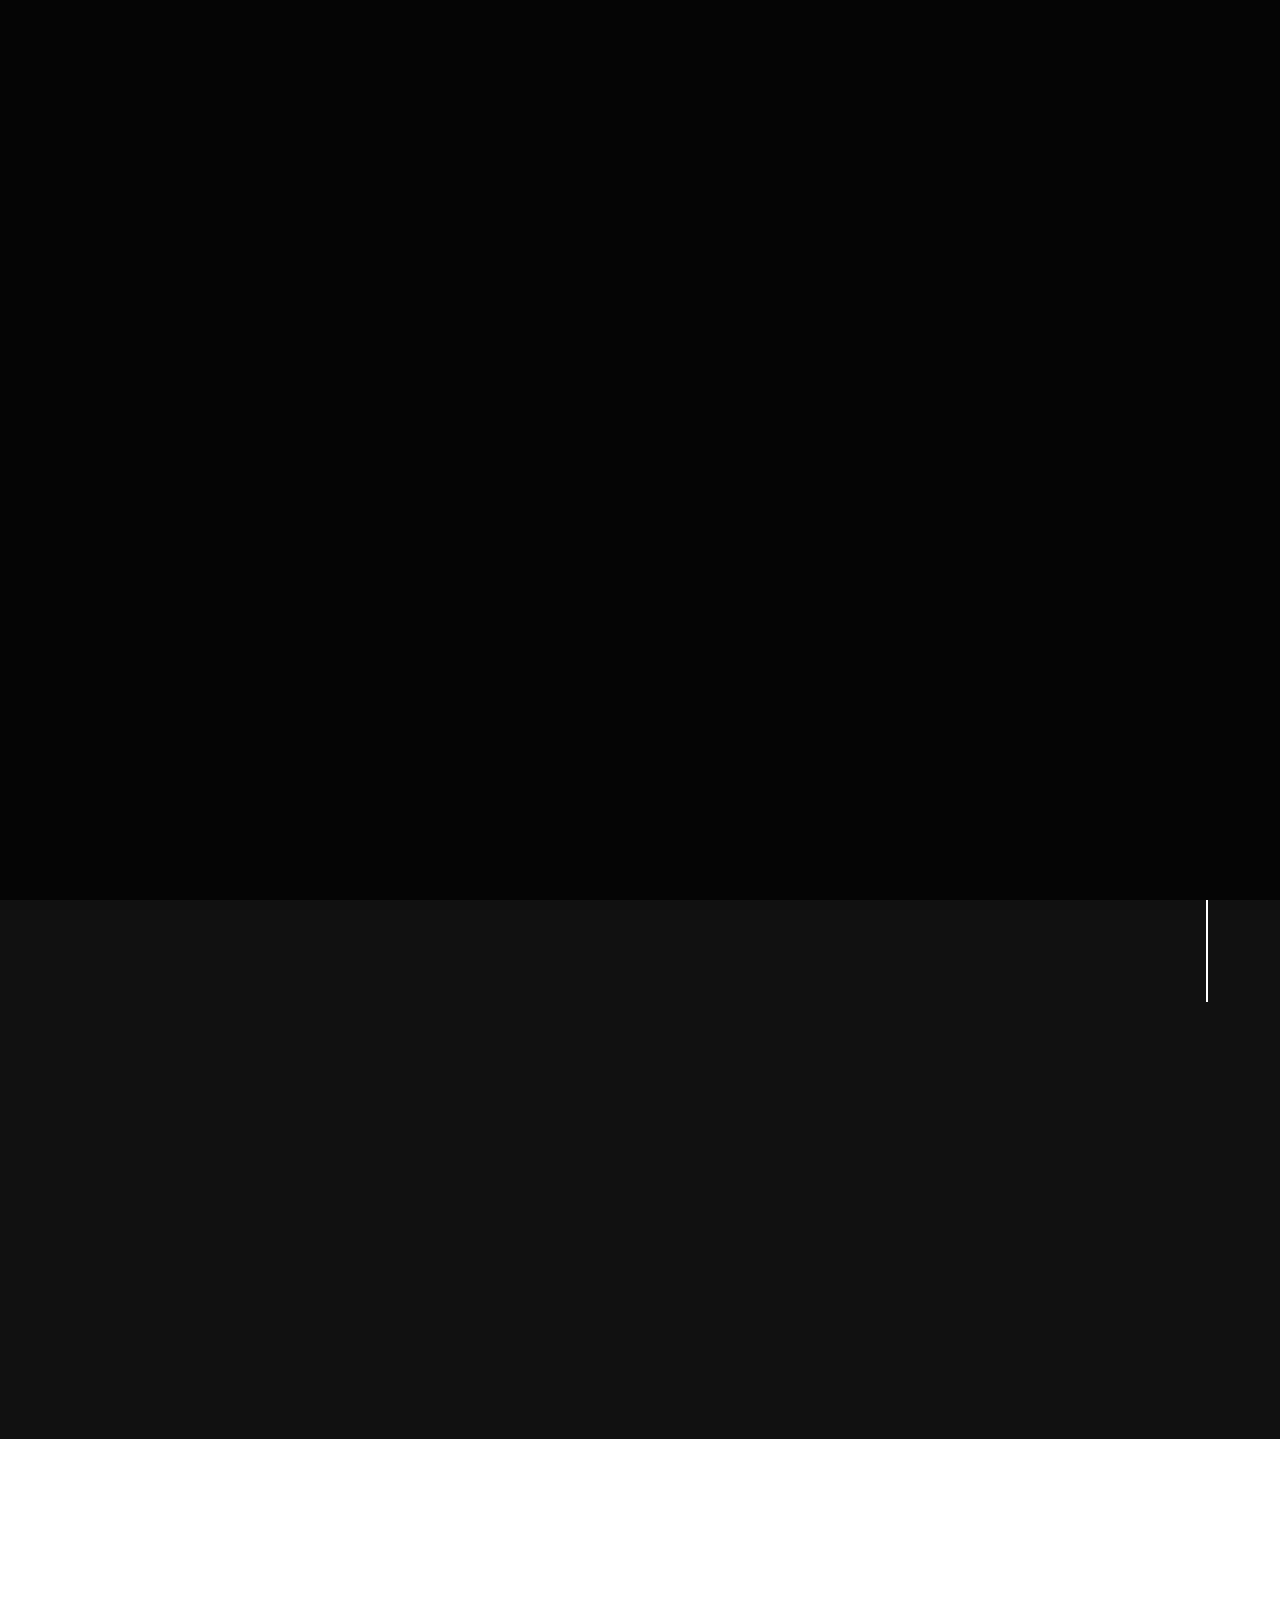
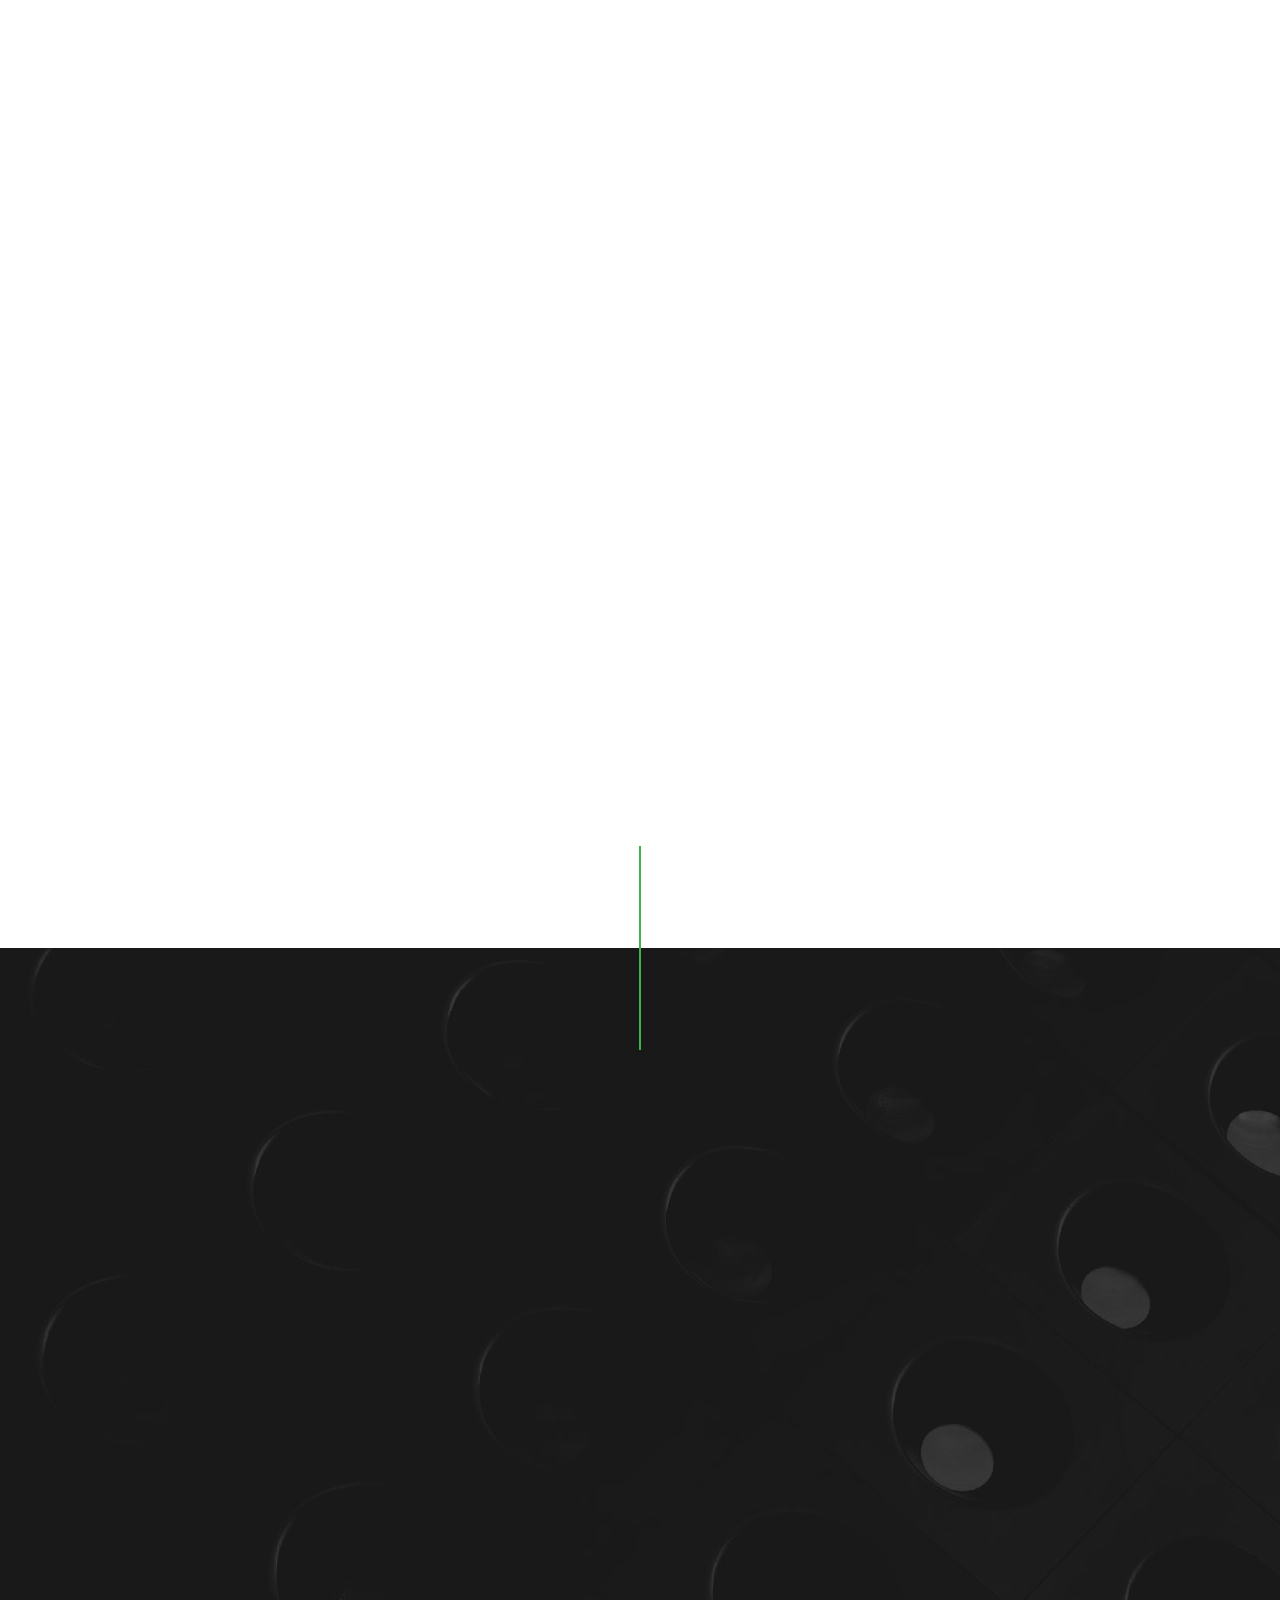
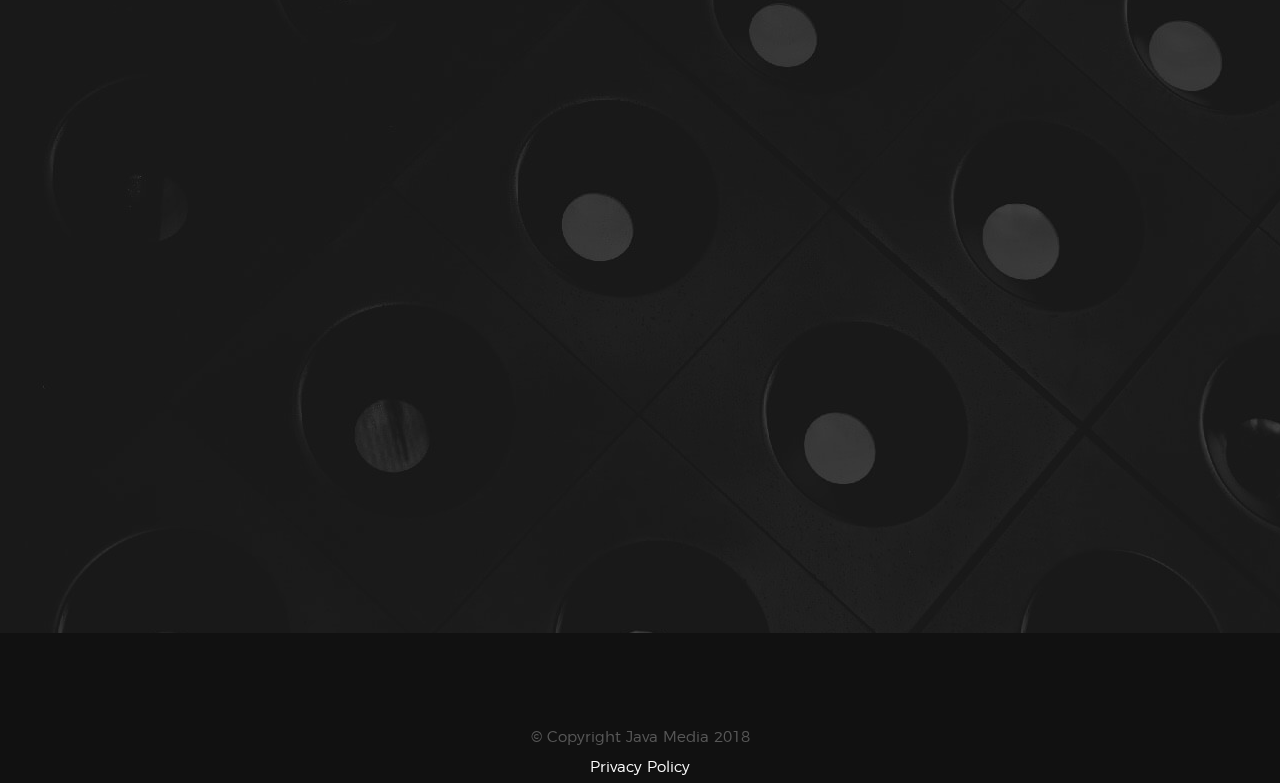
<file: index.html>
<!DOCTYPE html>
<!--[if lt IE 9 ]><html class="no-js oldie" lang="en"> <![endif]-->
<!--[if IE 9 ]><html class="no-js oldie ie9" lang="en"> <![endif]-->
<!--[if (gte IE 9)|!(IE)]><!-->
<html class="no-js" lang="en">
<!--<![endif]-->

<head>

    <!--- basic page needs
    ================================================== -->
    <meta charset="utf-8">
    <title>Java Media</title>
    <meta name="description" content="">
    <meta name="author" content="">

    <!-- mobile specific metas
    ================================================== -->
    <meta name="viewport" content="width=device-width, initial-scale=1">

    <!-- CSS
    ================================================== -->
    <link rel="stylesheet" href="css/base.css">
    <link rel="stylesheet" href="css/vendor.css">
    <link rel="stylesheet" href="css/main.css">

    <link href="https://fonts.googleapis.com/css?family=Roboto+Condensed" rel="stylesheet">
    <!-- script
    ================================================== -->
    <script src="js/modernizr.js"></script>
    <script src="js/pace.min.js"></script>

    <!-- favicons
    ================================================== -->
    <link rel="shortcut icon" href="favicon.ico" type="image/x-icon">
    <link rel="icon" href="favicon.ico" type="image/x-icon">

</head>

<body id="top">

    <!-- header
    ================================================== -->
    <header class="s-header">

        <div class="header-logo">
            <a class="site-logo" href="index.html">
                <img src="images/logo.png">
            </a>
        </div>

        <nav class="header-nav">

            <a href="#0" class="header-nav__close" title="close"><span>Close</span></a>

            <div class="header-nav__content">
                <h3>Navigation</h3>

                <ul class="header-nav__list">
                    <li class="current"><a class="smoothscroll"  href="#home" title="home">Home</a></li>
                    <li><a class="smoothscroll"  href="#about" title="about">About</a></li>
                    <li><a class="smoothscroll"  href="#services" title="services">Services</a></li>
                    <li><a class="smoothscroll"  href="#contact" title="contact">Contact</a></li>
                </ul>

                <ul class="header-nav__social">
                    <li>
                        <a href="https://www.facebook.com/JavaMediaWorks"><i class="fa fa-facebook"></i></a>
                    </li>
                    <li>
                        <a href="https://www.instagram.com/javamediaworks/"><i class="fa fa-instagram"></i></a>
                    </li>
                    <li>
                        <a href="https://www.linkedin.com/company/javamediaworks/"><i class="fa fa-linkedin"></i></a>
                    </li>

                </ul>

            </div> <!-- end header-nav__content -->

        </nav>  <!-- end header-nav -->

        <a class="header-menu-toggle" href="#0">
            <span class="header-menu-text">Menu</span>
            <span class="header-menu-icon"></span>
        </a>

    </header> <!-- end s-header -->


    <!-- home
    ================================================== -->
    <section id="home" class="s-home target-section" data-parallax="scroll" data-image-src="images/hero-bg.jpg" data-natural-width=3000 data-natural-height=2000 data-position-y=center>

        <div class="overlay"></div>
        <div class="shadow-overlay"></div>

        <div class="home-content">

            <div class="row home-content__main">

                <h3>Welcome to Java Media</h3>

                <h1>
                    We <i>design</i>,<i> build </i> & <i>grow</i> your online presence.
                </h1>

                <div class="home-content__buttons">
                    <a href="#contact" class="smoothscroll btn btn--stroke">
                        Start a Project
                    </a>
                    <a href="#about" class="smoothscroll btn btn--stroke">
                        More About Us
                    </a>
                </div>

            </div>

            <div class="home-content__scroll">
                <a href="#about" class="scroll-link smoothscroll">
                    <span>Scroll Down</span>
                </a>
            </div>

            <div class="home-content__line"></div>

        </div> <!-- end home-content -->


        <ul class="home-social">
            <li>
                <a href="https://www.facebook.com/JavaMediaWorks"><i class="fa fa-facebook" aria-hidden="true"></i><span>Facebook</span></a>
            </li>
            <li>
                <a href="https://www.instagram.com/javamediaworks/"><i class="fa fa-instagram" aria-hidden="true"></i><span>Instagram</span></a>
            </li>
            <li>
                <a href="https://www.linkedin.com/company/javamediaworks/"><i class="fa fa-linkedin" aria-hidden="true"></i><span>Linkedin</span></a>
            </li>

        </ul>
        <!-- end home-social -->

    </section> <!-- end s-home -->


    <!-- about
    ================================================== -->
    <section id='about' class="s-about">

        <div class="row section-header has-bottom-sep" data-aos="fade-up">
            <div class="col-full">
                <h1 class="display-1 display-1--light">We Are Java Media</h1>
            </div>
        </div> <!-- end section-header -->

        <div class="row about-desc" data-aos="fade-up">
            <div class="col-full">
                <p>
             Java Media is a Birmingham-Based Digital Marketing Agency. We help local businesses build an online presence, through social media, websites and mobile applications.</p>
            </div>
        </div> <!-- end about-desc -->
        <!--

        <div class="row about-stats stats block-1-4 block-m-1-2 block-mob-full" data-aos="fade-up">

            <div class="col-block stats__col ">
                <div class="stats__count">127</div>
                <h5>Awards Received</h5>
            </div>
            <div class="col-block stats__col">
                <div class="stats__count">1505</div>
                <h5>Cups of Coffee</h5>
            </div>
            <div class="col-block stats__col">
                <div class="stats__count">109</div>
                <h5>Projects Completed</h5>
            </div>
            <div class="col-block stats__col">
                <div class="stats__count">102</div>
                <h5>Happy Clients</h5>
            </div>


        </div>  end about-stats -->

        <div class="about__line"></div>

    </section> <!-- end s-about -->


    <!-- services
    ================================================== -->
    <section id='services' class="s-services">

        <div class="row section-header has-bottom-sep" data-aos="fade-up">
            <div class="col-full">
                <h3 class="subhead">What We Do</h3>
                <h1 class="display-2">We are a full service digital agency that provides strategy, marketing, and production services.</h1>
            </div>
        </div> <!-- end section-header -->

        <div class="row services-list block-1-2 block-tab-full">

            <div class="col-block service-item" data-aos="fade-up">
                <div class="service-icon">
                    <i class="icon-megaphone"></i>
                </div>
                <div class="service-text">
                    <h3 class="h2">Social media Management</h3>
                    <p>Businesses that lack presence on social media are falling behind. Social Media sites such as Facebook and Instagram are extremely effective ways to grow your online presence. We will build your social media presence, attract a new audience of potential customers and publish content.
                    </p>
                </div>
            </div>

            <div class="col-block service-item" data-aos="fade-up">
                <div class="service-icon">
                    <i class="icon-earth"></i>
                </div>
                <div class="service-text">
                    <h3 class="h2">Digital campaigns</h3>
                    <p>Our Digital Advertising Campaigns make sure your business is on the first page of Google rankings through organic methods such as SEO as well as Pay-Per-Click ads.When potential customers make an online search, we make sure they see your business.
                    </p>
                </div>
            </div>

            <div class="col-block service-item" data-aos="fade-up">
                <div class="service-icon">
                    <i class="icon-mobile"></i>
                </div>
                <div class="service-text">
                    <h3 class="h2">App Development</h3>
                    <p>Everyone of your potential customers have a smartphone in their pocket. Having your own application is a great way to build customer loyality and have a direct marketing channel. We can build both Android and iOS apps for your business.
                    </p>
                </div>
            </div>

            <div class="col-block service-item" data-aos="fade-up">
                <div class="service-icon"><i class="icon-desktop"></i></div>
                <div class="service-text">
                    <h3 class="h2">Web Development</h3>
                    <p>From an idea to a functional website, we'll be with you from the design to the end product. Our team have experience in Wordpress, Squarespace and  producing fully custom, responsive websites from scratch. We have experience in languages such as HTML, CSS, JavaScript & more.
                    </p>
                </div>
            </div>

        </div> <!-- end services-list -->

    </section> <!-- end s-services -->

    <!-- contact
    ================================================== -->
    <section id="contact" class="s-contact">

        <div class="overlay"></div>
        <div class="contact__line"></div>

        <div class="row section-header" data-aos="fade-up">
            <div class="col-full">
                <h3 class="subhead">Contact Us</h3>
                <h1 class="display-2 display-2--light">Reach out for a new project or just say hello</h1>
            </div>
        </div>

        <div class="row contact-content" data-aos="fade-up">

            <div class="contact-primary">

                <h3 class="h6">Send Us A Message</h3>

                <form name="gform" id="gform" enctype="text/plain" action="https://docs.google.com/forms/d/e/1FAIpQLSc6ZsvGN9YqHfxhZnNyoeT9nARQA8y1bQu1vi8oeqgKXsIwyw/formResponse?" target="hidden_iframe" onsubmit="submitted=true;">
                    <fieldset>

                    <div class="form-field">
<!--                         <label for="name">Your Name</label>
 -->                        <input name="entry.1861848500" type="text" id="entry.1861848500" placeholder="Your Name" value="" minlength="2" required="" aria-required="true" class="full-width">
                    </div>
                    <div class="form-field">
<!--                         <label for="email">Your Email</label>
 -->                        <input name="entry.980776228" type="email" id="entry.980776228" placeholder="Your Email" value="" required="" aria-required="true" class="full-width">
                    </div>
                    <div class="form-field">
<!--                         <label for="email">Subject</label>
 -->                        <input name="entry.509816712" type="text" id="entry.509816712" placeholder="Subject" value="" class="full-width">
                    </div>
                    <div class="form-field">
<!--                         <label for="message">Your Message</label>
 -->                        <textarea name="entry.855973446" id="entry.855973446" placeholder="Your Message" rows="10" cols="50" required="" aria-required="true" class="full-width"></textarea>
                    </div>
                    <div class="form-field">
                        <button class="full-width btn--primary">Submit</button>
                        <div class="submit-loader">
                            <div class="text-loader">Sending...</div>
                            <div class="s-loader">
                                <div class="bounce1"></div>
                                <div class="bounce2"></div>
                                <div class="bounce3"></div>
                            </div>
                        </div>
                    </div>

                    </fieldset>
                </form>

                
                <!-- contact-warning -->
                <div class="message-warning">
                    Something went wrong. Please try again.
                </div>

                <!-- contact-success -->
                <div class="message-success">
                    Your message was sent, thank you!<br>
                </div>

            </div> <!-- end contact-primary -->

            <div class="contact-secondary">
                <div class="contact-info">

                    <h3 class="h6 hide-on-fullwidth">Contact Info</h3>

                    <div class="cinfo">
                        <h5>Where to Find Us</h5>
                        <p>
                            Kemp House<br>
                            160 City Road, London<br>
                            United Kingdom, EC1V 2NX
                        </p>
                    </div>

                    <div class="cinfo">
                        <h5>Email Us At</h5>
                        <p>
                        jashraf98@hotmail.co.uk<br>
                        adnaanhirsi@gmail.com<br>
                        </p>
                    </div>

                    <div class="cinfo">
                        <h5>Call Us At</h5>
                        <p>
                           <!-- Phone: (+63) 555 1212<br> -->
                            Mobile: +44 7342 177778<br>
                            <!-- Fax: (+63) 555 0101 -->
                        </p>
                    </div>

                    <ul class="contact-social">
                        <li>
                            <a href="https://www.facebook.com/JavaMediaWorks"><i class="fa fa-facebook" aria-hidden="true"></i></a>
                        </li>

                        <li>
                            <a href="https://www.instagram.com/javamediaworks/"><i class="fa fa-instagram" aria-hidden="true"></i></a>
                        </li>
                        <li>
                            <a href="https://www.linkedin.com/company/javamediaworks/"><i class="fa fa-linkedin" aria-hidden="true"></i></a>
                        </li>
                    </ul> <!-- end contact-social -->

                </div> <!-- end contact-info -->
            </div> <!-- end contact-secondary -->

        </div> <!-- end contact-content -->

    </section> <!-- end s-contact -->


    <!-- footer
    ================================================== -->
    <footer>



            <div class="col-twelve">
                <div class="copyright">
                    <span>© Copyright Java Media 2018</span>
                </div>
                         <span>  <a href="statements.html">Privacy Policy</a></span>
                <div class="go-top">
                    <a class="smoothscroll" title="Back to Top" href="#top"><i class="icon-arrow-up" aria-hidden="true"></i></a>
                </div>
            </div>

        </div> <!-- end footer-bottom -->

    </footer> <!-- end footer -->


    <!-- photoswipe background
    ================================================== -->
    <div aria-hidden="true" class="pswp" role="dialog" tabindex="-1">

        <div class="pswp__bg"></div>
        <div class="pswp__scroll-wrap">

            <div class="pswp__container">
                <div class="pswp__item"></div>
                <div class="pswp__item"></div>
                <div class="pswp__item"></div>
            </div>

            <div class="pswp__ui pswp__ui--hidden">
                <div class="pswp__top-bar">
                    <div class="pswp__counter"></div><button class="pswp__button pswp__button--close" title="Close (Esc)"></button> <button class="pswp__button pswp__button--share" title=
                    "Share"></button> <button class="pswp__button pswp__button--fs" title="Toggle fullscreen"></button> <button class="pswp__button pswp__button--zoom" title=
                    "Zoom in/out"></button>
                    <div class="pswp__preloader">
                        <div class="pswp__preloader__icn">
                            <div class="pswp__preloader__cut">
                                <div class="pswp__preloader__donut"></div>
                            </div>
                        </div>
                    </div>
                </div>
                <div class="pswp__share-modal pswp__share-modal--hidden pswp__single-tap">
                    <div class="pswp__share-tooltip"></div>
                </div><button class="pswp__button pswp__button--arrow--left" title="Previous (arrow left)"></button> <button class="pswp__button pswp__button--arrow--right" title=
                "Next (arrow right)"></button>
                <div class="pswp__caption">
                    <div class="pswp__caption__center"></div>
                </div>
            </div>

        </div>

    </div> <!-- end photoSwipe background -->


    <!-- preloader
    ================================================== -->
    <div id="preloader">
        <div id="loader">
            <div class="line-scale-pulse-out">
                <div></div>
                <div></div>
                <div></div>
                <div></div>
                <div></div>
            </div>
        </div>
    </div>


    <!-- Java Script
    ================================================== -->
    <script src="js/jquery-3.2.1.min.js"></script>
    <script src="js/plugins.js"></script>
    <script src="js/main.js"></script>

</body>

</html>
</file>
<file: css/base.css>
/* =================================================================== 
 *
 *  Glint v1.0 Base Stylesheet
 *  11-20-2017
 *  ------------------------------------------------------------------
 *
 *  TOC:
 *  # imports 
 *  # normalize
 *  # basic/base setup styles
 *      ## Media
 *      ## Typography resets 
 *      ## links
 *      ## inputs
 *  # grid
 *      ## medium size devices
 *      ## tablets
 *      ## mobile devices
 *      ## small mobile devices
 *  # block grids
 *      ## medium size devices
 *      ## tablets
 *      ## mobile devices
 *      ## small mobile devices
 *  # MISC
 *
 * =================================================================== */


/* ===================================================================
 * # imports 
 *
 * ------------------------------------------------------------------- */
@import url("font-awesome/css/font-awesome.min.css");
@import url("micons/micons.css");
@import url("fonts.css");


/* ===================================================================
 * # normalize
 * normalize.css v5.0.0 | MIT License | 
 * github.com/necolas/normalize.css
 *
 * ------------------------------------------------------------------- */
html {
    font-family: sans-serif;
    line-height: 1.15;
    -ms-text-size-adjust: 100%;
    -webkit-text-size-adjust: 100%;
}

body {
    margin: 0;
}

article,
aside,
footer,
header,
nav,
section {
    display: block;
}

h1 {
    font-size: 2em;
    margin: 0.67em 0;
}

figcaption,
figure,
main {
    display: block;
}

figure {
    margin: 1em 40px;
}

hr {
    box-sizing: content-box;
    height: 0;
    overflow: visible;
}

pre {
    font-family: monospace, monospace;
    font-size: 1em;
}

a {
    background-color: transparent;
    -webkit-text-decoration-skip: objects;
}

a:active,
a:hover {
    outline-width: 0;
}

abbr[title] {
    border-bottom: none;
    text-decoration: underline;
    text-decoration: underline dotted;
}

b,
strong {
    font-weight: inherit;
}

b,
strong {
    font-weight: bolder;
}

code,
kbd,
samp {
    font-family: monospace, monospace;
    font-size: 1em;
}

dfn {
    font-style: italic;
}

mark {
    background-color: #ff0;
    color: #000;
}

small {
    font-size: 80%;
}

sub,
sup {
    font-size: 75%;
    line-height: 0;
    position: relative;
    vertical-align: baseline;
}

sub {
    bottom: -0.25em;
}

sup {
    top: -0.5em;
}

audio,
video {
    display: inline-block;
}

audio:not([controls]) {
    display: none;
    height: 0;
}

img {
    border-style: none;
}

svg:not(:root) {
    overflow: hidden;
}

button,
input,
optgroup,
select,
textarea {
    font-family: sans-serif;
    font-size: 100%;
    line-height: 1.15;
    margin: 0;
}

button,
input {
    overflow: visible;
}

button,
select {
    text-transform: none;
}

button,
html [type="button"],
[type="reset"],
[type="submit"] {
    -webkit-appearance: button;
}

button::-moz-focus-inner,
[type="button"]::-moz-focus-inner,
[type="reset"]::-moz-focus-inner,
[type="submit"]::-moz-focus-inner {
    border-style: none;
    padding: 0;
}

button:-moz-focusring,
[type="button"]:-moz-focusring,
[type="reset"]:-moz-focusring,
[type="submit"]:-moz-focusring {
    outline: 1px dotted ButtonText;
}

fieldset {
    border: 1px solid #c0c0c0;
    margin: 0 2px;
    padding: 0.35em 0.625em 0.75em;
}

legend {
    box-sizing: border-box;
    color: inherit;
    display: table;
    max-width: 100%;
    padding: 0;
    white-space: normal;
}

progress {
    display: inline-block;
    vertical-align: baseline;
}

textarea {
    overflow: auto;
}

[type="checkbox"],
[type="radio"] {
    box-sizing: border-box;
    padding: 0;
}

[type="number"]::-webkit-inner-spin-button,
[type="number"]::-webkit-outer-spin-button {
    height: auto;
}

[type="search"] {
    -webkit-appearance: textfield;
    outline-offset: -2px;
}

[type="search"]::-webkit-search-cancel-button,
[type="search"]::-webkit-search-decoration {
    -webkit-appearance: none;
}

::-webkit-file-upload-button {
    -webkit-appearance: button;
    font: inherit;
}

details,
menu {
    display: block;
}

summary {
    display: list-item;
}

canvas {
    display: inline-block;
}

template {
    display: none;
}

[hidden] {
    display: none;
}


/* ===================================================================
 * # basic/base setup styles
 *
 * ------------------------------------------------------------------- */
html {
    font-size: 62.5%;
    box-sizing: border-box;
}

*,
*::before,
*::after {
    box-sizing: inherit;
}

body {
    font-weight: normal;
    line-height: 1;
    word-wrap: break-word;
    text-rendering: optimizeLegibility;
    -webkit-overflow-scrolling: touch;
    -webkit-text-size-adjust: none;
}

body,
input,
button {
    -moz-osx-font-smoothing: grayscale;
    -webkit-font-smoothing: antialiased;
}


/* ------------------------------------------------------------------- 
 * ## Media
 * ------------------------------------------------------------------- */
img,
video {
    max-width: 100%;
    height: auto;
}


/* ------------------------------------------------------------------- 
 * ## Typography resets 
 * ------------------------------------------------------------------- */
div,
dl,
dt,
dd,
ul,
ol,
li,
h1,
h2,
h3,
h4,
h5,
h6,
pre,
form,
p,
blockquote,
th,
td {
    margin: 0;
    padding: 0;
}

h1,
h2,
h3,
h4,
h5,
h6 {
    -webkit-font-smoothing: auto;
    -webkit-font-smoothing: antialiased;
    -webkit-font-variant-ligatures: common-ligatures;
    -moz-font-variant-ligatures: common-ligatures;
    font-variant-ligatures: common-ligatures;
    text-rendering: optimizeLegibility;
}

em,
i {
    font-style: italic;
    line-height: inherit;
}

strong,
b {
    font-weight: bold;
    line-height: inherit;
}

small {
    font-size: 60%;
    line-height: inherit;
}

ol,
ul {
    list-style: none;
}

li {
    display: block;
}


/* ------------------------------------------------------------------- 
 * ## links 
 * ------------------------------------------------------------------- */
a {
    text-decoration: none;
    line-height: inherit;
}

a img {
    border: none;
}


/* ------------------------------------------------------------------- 
 * ## inputs 
 * ------------------------------------------------------------------- */
fieldset {
    margin: 0;
    padding: 0;
}

input[type="email"],
input[type="number"],
input[type="search"],
input[type="text"],
input[type="tel"],
input[type="url"],
input[type="password"],
textarea {
    -webkit-appearance: none;
    -moz-appearance: none;
    -ms-appearance: none;
    -o-appearance: none;
    appearance: none;
}


/* ===================================================================
 * # grid
 *
 * ------------------------------------------------------------------- */
.row {
    width: 94%;
    max-width: 1200px;
    margin: 0 auto;
}

.row:after {
    content: "";
    display: table;
    clear: both;
}

.row .row {
    width: auto;
    max-width: none;
    margin-left: -20px;
    margin-right: -20px;
}


/* column blocks
 * -------------------------------------- */
[class*="col-"] {
    float: left;
    padding: 0 20px;
}

[class*="col-"]+[class*="col-"].end {
    float: right;
}


/* column width classes 
 * -------------------------------------- */
.col-one {
    width: 8.33333%;
}

.col-two,
.col-1-6 {
    width: 16.66667%;
}

.col-three,
.col-1-4 {
    width: 25%;
}

.col-four,
.col-1-3 {
    width: 33.33333%;
}

.col-five {
    width: 41.66667%;
}

.col-six,
.col-1-2 {
    width: 50%;
}

.col-seven {
    width: 58.33333%;
}

.col-eight,
.col-2-3 {
    width: 66.66667%;
}

.col-nine,
.col-3-4 {
    width: 75%;
}

.col-ten,
.col-5-6 {
    width: 83.33333%;
}

.col-eleven {
    width: 91.66667%;
}

.col-twelve,
.col-full {
    width: 100%;
}


/* ------------------------------------------------------------------- 
 * ## medium size devices
 * ------------------------------------------------------------------- */
@media only screen and (max-width: 1200px) {
    .row .row {
        margin-left: -15px;
        margin-right: -15px;
    }
    [class*="col-"] {
        padding: 0 15px;
    }
    .md-two,
    .md-1-6 {
        width: 16.66667%;
    }
    .md-one {
        width: 8.33333%;
    }
    .md-three,
    .md-1-4 {
        width: 25%;
    }
    .md-four,
    .md-1-3 {
        width: 33.33333%;
    }
    .md-five {
        width: 41.66667%;
    }
    .md-six,
    .md-1-2 {
        width: 50%;
    }
    .md-seven {
        width: 58.33333%;
    }
    .md-eight,
    .md-2-3 {
        width: 66.66667%;
    }
    .md-nine,
    .md-3-4 {
        width: 75%;
    }
    .md-ten,
    .md-5-6 {
        width: 83.33333%;
    }
    .md-eleven {
        width: 91.66667%;
    }
    .md-twelve,
    .md-full {
        width: 100%;
    }
}


/* ------------------------------------------------------------------- 
 * ## tablets
 * ------------------------------------------------------------------- */
@media only screen and (max-width: 800px) {
    .row {
        width: 90%;
    }
    .tab-1-4 {
        width: 25%;
    }
    .tab-1-3 {
        width: 33.33333%;
    }
    .tab-1-2 {
        width: 50%;
    }
    .tab-2-3 {
        width: 66.66667%;
    }
    .tab-3-4 {
        width: 75%;
    }
    .tab-full {
        width: 100%;
    }
}


/* ------------------------------------------------------------------- 
 * ## mobile devices
 * ------------------------------------------------------------------- */
@media only screen and (max-width: 600px) {
    .row {
        width: auto;
        padding-left: 25px;
        padding-right: 25px;
    }
    .row .row {
        margin-left: -10px;
        margin-right: -10px;
    }
    [class*="col-"] {
        padding: 0 10px;
    }
    .mob-1-4 {
        width: 25%;
    }
    .mob-1-3 {
        width: 33.33333%;
    }
    .mob-1-2 {
        width: 50%;
    }
    .mob-2-3 {
        width: 66.66667%;
    }
    .mob-3-4 {
        width: 75%;
    }
    .mob-full {
        width: 100%;
    }
}


/* ------------------------------------------------------------------- 
 * ## small mobile devices
 * ------------------------------------------------------------------- */

/* stack columns on small mobile devices
 * ------------------------------------------------------------------- */

@media only screen and (max-width: 400px) {
    .row .row {
        padding-left: 0;
        padding-right: 0;
        margin-left: 0;
        margin-right: 0;
    }
    [class*="col-"] {
        width: 100% !important;
        float: none !important;
        clear: both !important;
        margin-left: 0;
        margin-right: 0;
        padding: 0;
    }
    [class*="col-"]+[class*="col-"].end {
        float: none;
    }
}


/* ===================================================================
 * # block grids
 * ------------------------------------------------------------------- */

/*   Equally-sized columns define at row level
 * ------------------------------------------------------------------- */
[class*="block-"]:after {
    content: "";
    display: table;
    clear: both;
}

.block-1-6 .col-block {
    width: 16.66667%;
}

.block-1-5 .col-block {
    width: 20%;
}

.block-1-4 .col-block {
    width: 25%;
}

.block-1-3 .col-block {
    width: 33.33333%;
}

.block-1-2 .col-block {
    width: 50%;
}


/**
 * Clearing for block grid columns. Allow columns with 
 * different heights to align properly.
 */

.block-1-6 .col-block:nth-child(6n+1),
.block-1-5 .col-block:nth-child(5n+1),
.block-1-4 .col-block:nth-child(4n+1),
.block-1-3 .col-block:nth-child(3n+1),
.block-1-2 .col-block:nth-child(2n+1) {
    clear: both;
}


/* ------------------------------------------------------------------- 
 * ## medium size devices
 * ------------------------------------------------------------------- */
@media only screen and (max-width: 1200px) {
    .block-m-1-6 .col-block {
        width: 16.66667%;
    }
    .block-m-1-5 .col-block {
        width: 20%;
    }
    .block-m-1-4 .col-block {
        width: 25%;
    }
    .block-m-1-3 .col-block {
        width: 33.33333%;
    }
    .block-m-1-2 .col-block {
        width: 50%;
    }
    .block-m-full .col-block {
        width: 100%;
        clear: both;
    }
    [class*="block-m-"] .col-block:nth-child(n) {
        clear: none;
    }
    .block-m-1-6 .col-block:nth-child(6n+1),
    .block-m-1-5 .col-block:nth-child(5n+1),
    .block-m-1-4 .col-block:nth-child(4n+1),
    .block-m-1-3 .col-block:nth-child(3n+1),
    .block-m-1-2 .col-block:nth-child(2n+1) {
        clear: both;
    }
}


/* ------------------------------------------------------------------- 
 * ## tablets
 * ------------------------------------------------------------------- */
@media only screen and (max-width: 800px) {
    .block-tab-1-6 .col-block {
        width: 16.66667%;
    }
    .block-tab-1-5 .col-block {
        width: 20%;
    }
    .block-tab-1-4 .col-block {
        width: 25%;
    }
    .block-tab-1-3 .col-block {
        width: 33.33333%;
    }
    .block-tab-1-2 .col-block {
        width: 50%;
    }
    .block-tab-full .col-block {
        width: 100%;
        clear: both;
    }
    [class*="block-tab-"] .col-block:nth-child(n) {
        clear: none;
    }
    .block-tab-1-6 .col-block:nth-child(6n+1),
    .block-tab-1-6 .col-block:nth-child(5n+1),
    .block-tab-1-4 .col-block:nth-child(4n+1),
    .block-tab-1-3 .col-block:nth-child(3n+1),
    .block-tab-1-2 .col-block:nth-child(2n+1) {
        clear: both;
    }
}


/* ------------------------------------------------------------------- 
 * ## mobile devices
 * ------------------------------------------------------------------- */
@media only screen and (max-width: 600px) {
    .block-mob-1-6 .col-block {
        width: 16.66667%;
    }
    .block-mob-1-5 .col-block {
        width: 20%;
    }
    .block-mob-1-4 .col-block {
        width: 25%;
    }
    .block-mob-1-3 .col-block {
        width: 33.33333%;
    }
    .block-mob-1-2 .col-block {
        width: 50%;
    }
    .block-mob-full .col-block {
        width: 100%;
        clear: both;
    }
    [class*="block-mob-"] .col-block:nth-child(n) {
        clear: none;
    }
    .block-mob-1-6 .col-block:nth-child(6n+1),
    .block-mob-1-5 .col-block:nth-child(5n+1),
    .block-mob-1-4 .col-block:nth-child(4n+1),
    .block-mob-1-3 .col-block:nth-child(3n+1),
    .block-mob-1-2 .col-block:nth-child(2n+1) {
        clear: both;
    }
}


/* ------------------------------------------------------------------- 
 * ## small mobile devices
 * ------------------------------------------------------------------- */

/* stack columns on small mobile devices
 * ------------------------------------------------------------------- */

@media only screen and (max-width: 400px) {
    .stack .col-block {
        width: 100% !important;
        float: none !important;
        clear: both !important;
        margin-left: 0;
        margin-right: 0;
    }
}


/* ===================================================================
 * # MISC
 *
 * ------------------------------------------------------------------- */
.group:after {
    content: "";
    display: table;
    clear: both;
}


/* Misc Helper Styles
 * -------------------------------------- */
.is-hidden {
    display: none;
}

.is-invisible {
    visibility: hidden;
}

.antialiased {
    -webkit-font-smoothing: antialiased;
    -moz-osx-font-smoothing: grayscale;
}

.overflow-hidden {
    overflow: hidden;
}

.remove-bottom {
    margin-bottom: 0;
}

.half-bottom {
    margin-bottom: 1.5rem !important;
}

.add-bottom {
    margin-bottom: 3rem !important;
}

.no-border {
    border: none;
}

.full-width {
    width: 100%;
}

.text-center {
    text-align: center;
}

.text-left {
    text-align: left;
}

.text-right {
    text-align: right;
}

.pull-left {
    float: left;
}

.pull-right {
    float: right;
}

.align-center {
    margin-left: auto;
    margin-right: auto;
    text-align: center;
}


/*# sourceMappingURL=base.css.map */
</file>
<file: css/vendor.css>
/* =================================================================== 
 *
 *  Glint v1.0 Vendor/Third Party CSS 
 *  11-20-2017
 *  ------------------------------------------------------------------
 *
 *  TOC:
 *  # animate on scroll
 *  # slick slider
 *  # photoswipe
 *  # photoSwipe skin
 *
 * =================================================================== */


/* ===================================================================
 * # animate on scroll 
 * https://michalsnik.github.io/aos/
 *
 * ------------------------------------------------------------------- */
[data-aos][data-aos][data-aos-duration='50'], body[data-aos-duration='50'] [data-aos] {
    transition-duration: 50ms;
}

[data-aos][data-aos][data-aos-delay='50'], body[data-aos-delay='50'] [data-aos] {
    transition-delay: 0;
}

[data-aos][data-aos][data-aos-delay='50'].aos-animate, body[data-aos-delay='50'] [data-aos].aos-animate {
    transition-delay: 50ms;
}

[data-aos][data-aos][data-aos-duration='100'], body[data-aos-duration='100'] [data-aos] {
    transition-duration: .1s;
}

[data-aos][data-aos][data-aos-delay='100'], body[data-aos-delay='100'] [data-aos] {
    transition-delay: 0;
}

[data-aos][data-aos][data-aos-delay='100'].aos-animate, body[data-aos-delay='100'] [data-aos].aos-animate {
    transition-delay: .1s;
}

[data-aos][data-aos][data-aos-duration='150'], body[data-aos-duration='150'] [data-aos] {
    transition-duration: .15s;
}

[data-aos][data-aos][data-aos-delay='150'], body[data-aos-delay='150'] [data-aos] {
    transition-delay: 0;
}

[data-aos][data-aos][data-aos-delay='150'].aos-animate, body[data-aos-delay='150'] [data-aos].aos-animate {
    transition-delay: .15s;
}

[data-aos][data-aos][data-aos-duration='200'], body[data-aos-duration='200'] [data-aos] {
    transition-duration: .2s;
}

[data-aos][data-aos][data-aos-delay='200'], body[data-aos-delay='200'] [data-aos] {
    transition-delay: 0;
}

[data-aos][data-aos][data-aos-delay='200'].aos-animate, body[data-aos-delay='200'] [data-aos].aos-animate {
    transition-delay: .2s;
}

[data-aos][data-aos][data-aos-duration='250'], body[data-aos-duration='250'] [data-aos] {
    transition-duration: .25s;
}

[data-aos][data-aos][data-aos-delay='250'], body[data-aos-delay='250'] [data-aos] {
    transition-delay: 0;
}

[data-aos][data-aos][data-aos-delay='250'].aos-animate, body[data-aos-delay='250'] [data-aos].aos-animate {
    transition-delay: .25s;
}

[data-aos][data-aos][data-aos-duration='300'], body[data-aos-duration='300'] [data-aos] {
    transition-duration: .3s;
}

[data-aos][data-aos][data-aos-delay='300'], body[data-aos-delay='300'] [data-aos] {
    transition-delay: 0;
}

[data-aos][data-aos][data-aos-delay='300'].aos-animate, body[data-aos-delay='300'] [data-aos].aos-animate {
    transition-delay: .3s;
}

[data-aos][data-aos][data-aos-duration='350'], body[data-aos-duration='350'] [data-aos] {
    transition-duration: .35s;
}

[data-aos][data-aos][data-aos-delay='350'], body[data-aos-delay='350'] [data-aos] {
    transition-delay: 0;
}

[data-aos][data-aos][data-aos-delay='350'].aos-animate, body[data-aos-delay='350'] [data-aos].aos-animate {
    transition-delay: .35s;
}

[data-aos][data-aos][data-aos-duration='400'], body[data-aos-duration='400'] [data-aos] {
    transition-duration: .4s;
}

[data-aos][data-aos][data-aos-delay='400'], body[data-aos-delay='400'] [data-aos] {
    transition-delay: 0;
}

[data-aos][data-aos][data-aos-delay='400'].aos-animate, body[data-aos-delay='400'] [data-aos].aos-animate {
    transition-delay: .4s;
}

[data-aos][data-aos][data-aos-duration='450'], body[data-aos-duration='450'] [data-aos] {
    transition-duration: .45s;
}

[data-aos][data-aos][data-aos-delay='450'], body[data-aos-delay='450'] [data-aos] {
    transition-delay: 0;
}

[data-aos][data-aos][data-aos-delay='450'].aos-animate, body[data-aos-delay='450'] [data-aos].aos-animate {
    transition-delay: .45s;
}

[data-aos][data-aos][data-aos-duration='500'], body[data-aos-duration='500'] [data-aos] {
    transition-duration: .5s;
}

[data-aos][data-aos][data-aos-delay='500'], body[data-aos-delay='500'] [data-aos] {
    transition-delay: 0;
}

[data-aos][data-aos][data-aos-delay='500'].aos-animate, body[data-aos-delay='500'] [data-aos].aos-animate {
    transition-delay: .5s;
}

[data-aos][data-aos][data-aos-duration='550'], body[data-aos-duration='550'] [data-aos] {
    transition-duration: .55s;
}

[data-aos][data-aos][data-aos-delay='550'], body[data-aos-delay='550'] [data-aos] {
    transition-delay: 0;
}

[data-aos][data-aos][data-aos-delay='550'].aos-animate, body[data-aos-delay='550'] [data-aos].aos-animate {
    transition-delay: .55s;
}

[data-aos][data-aos][data-aos-duration='600'], body[data-aos-duration='600'] [data-aos] {
    transition-duration: .6s;
}

[data-aos][data-aos][data-aos-delay='600'], body[data-aos-delay='600'] [data-aos] {
    transition-delay: 0;
}

[data-aos][data-aos][data-aos-delay='600'].aos-animate, body[data-aos-delay='600'] [data-aos].aos-animate {
    transition-delay: .6s;
}

[data-aos][data-aos][data-aos-duration='650'], body[data-aos-duration='650'] [data-aos] {
    transition-duration: .65s;
}

[data-aos][data-aos][data-aos-delay='650'], body[data-aos-delay='650'] [data-aos] {
    transition-delay: 0;
}

[data-aos][data-aos][data-aos-delay='650'].aos-animate, body[data-aos-delay='650'] [data-aos].aos-animate {
    transition-delay: .65s;
}

[data-aos][data-aos][data-aos-duration='700'], body[data-aos-duration='700'] [data-aos] {
    transition-duration: .7s;
}

[data-aos][data-aos][data-aos-delay='700'], body[data-aos-delay='700'] [data-aos] {
    transition-delay: 0;
}

[data-aos][data-aos][data-aos-delay='700'].aos-animate, body[data-aos-delay='700'] [data-aos].aos-animate {
    transition-delay: .7s;
}

[data-aos][data-aos][data-aos-duration='750'], body[data-aos-duration='750'] [data-aos] {
    transition-duration: .75s;
}

[data-aos][data-aos][data-aos-delay='750'], body[data-aos-delay='750'] [data-aos] {
    transition-delay: 0;
}

[data-aos][data-aos][data-aos-delay='750'].aos-animate, body[data-aos-delay='750'] [data-aos].aos-animate {
    transition-delay: .75s;
}

[data-aos][data-aos][data-aos-duration='800'], body[data-aos-duration='800'] [data-aos] {
    transition-duration: .8s;
}

[data-aos][data-aos][data-aos-delay='800'], body[data-aos-delay='800'] [data-aos] {
    transition-delay: 0;
}

[data-aos][data-aos][data-aos-delay='800'].aos-animate, body[data-aos-delay='800'] [data-aos].aos-animate {
    transition-delay: .8s;
}

[data-aos][data-aos][data-aos-duration='850'], body[data-aos-duration='850'] [data-aos] {
    transition-duration: .85s;
}

[data-aos][data-aos][data-aos-delay='850'], body[data-aos-delay='850'] [data-aos] {
    transition-delay: 0;
}

[data-aos][data-aos][data-aos-delay='850'].aos-animate, body[data-aos-delay='850'] [data-aos].aos-animate {
    transition-delay: .85s;
}

[data-aos][data-aos][data-aos-duration='900'], body[data-aos-duration='900'] [data-aos] {
    transition-duration: .9s;
}

[data-aos][data-aos][data-aos-delay='900'], body[data-aos-delay='900'] [data-aos] {
    transition-delay: 0;
}

[data-aos][data-aos][data-aos-delay='900'].aos-animate, body[data-aos-delay='900'] [data-aos].aos-animate {
    transition-delay: .9s;
}

[data-aos][data-aos][data-aos-duration='950'], body[data-aos-duration='950'] [data-aos] {
    transition-duration: .95s;
}

[data-aos][data-aos][data-aos-delay='950'], body[data-aos-delay='950'] [data-aos] {
    transition-delay: 0;
}

[data-aos][data-aos][data-aos-delay='950'].aos-animate, body[data-aos-delay='950'] [data-aos].aos-animate {
    transition-delay: .95s;
}

[data-aos][data-aos][data-aos-duration='1000'], body[data-aos-duration='1000'] [data-aos] {
    transition-duration: 1s;
}

[data-aos][data-aos][data-aos-delay='1000'], body[data-aos-delay='1000'] [data-aos] {
    transition-delay: 0;
}

[data-aos][data-aos][data-aos-delay='1000'].aos-animate, body[data-aos-delay='1000'] [data-aos].aos-animate {
    transition-delay: 1s;
}

[data-aos][data-aos][data-aos-duration='1050'], body[data-aos-duration='1050'] [data-aos] {
    transition-duration: 1.05s;
}

[data-aos][data-aos][data-aos-delay='1050'], body[data-aos-delay='1050'] [data-aos] {
    transition-delay: 0;
}

[data-aos][data-aos][data-aos-delay='1050'].aos-animate, body[data-aos-delay='1050'] [data-aos].aos-animate {
    transition-delay: 1.05s;
}

[data-aos][data-aos][data-aos-duration='1100'], body[data-aos-duration='1100'] [data-aos] {
    transition-duration: 1.1s;
}

[data-aos][data-aos][data-aos-delay='1100'], body[data-aos-delay='1100'] [data-aos] {
    transition-delay: 0;
}

[data-aos][data-aos][data-aos-delay='1100'].aos-animate, body[data-aos-delay='1100'] [data-aos].aos-animate {
    transition-delay: 1.1s;
}

[data-aos][data-aos][data-aos-duration='1150'], body[data-aos-duration='1150'] [data-aos] {
    transition-duration: 1.15s;
}

[data-aos][data-aos][data-aos-delay='1150'], body[data-aos-delay='1150'] [data-aos] {
    transition-delay: 0;
}

[data-aos][data-aos][data-aos-delay='1150'].aos-animate, body[data-aos-delay='1150'] [data-aos].aos-animate {
    transition-delay: 1.15s;
}

[data-aos][data-aos][data-aos-duration='1200'], body[data-aos-duration='1200'] [data-aos] {
    transition-duration: 1.2s;
}

[data-aos][data-aos][data-aos-delay='1200'], body[data-aos-delay='1200'] [data-aos] {
    transition-delay: 0;
}

[data-aos][data-aos][data-aos-delay='1200'].aos-animate, body[data-aos-delay='1200'] [data-aos].aos-animate {
    transition-delay: 1.2s;
}

[data-aos][data-aos][data-aos-duration='1250'], body[data-aos-duration='1250'] [data-aos] {
    transition-duration: 1.25s;
}

[data-aos][data-aos][data-aos-delay='1250'], body[data-aos-delay='1250'] [data-aos] {
    transition-delay: 0;
}

[data-aos][data-aos][data-aos-delay='1250'].aos-animate, body[data-aos-delay='1250'] [data-aos].aos-animate {
    transition-delay: 1.25s;
}

[data-aos][data-aos][data-aos-duration='1300'], body[data-aos-duration='1300'] [data-aos] {
    transition-duration: 1.3s;
}

[data-aos][data-aos][data-aos-delay='1300'], body[data-aos-delay='1300'] [data-aos] {
    transition-delay: 0;
}

[data-aos][data-aos][data-aos-delay='1300'].aos-animate, body[data-aos-delay='1300'] [data-aos].aos-animate {
    transition-delay: 1.3s;
}

[data-aos][data-aos][data-aos-duration='1350'], body[data-aos-duration='1350'] [data-aos] {
    transition-duration: 1.35s;
}

[data-aos][data-aos][data-aos-delay='1350'], body[data-aos-delay='1350'] [data-aos] {
    transition-delay: 0;
}

[data-aos][data-aos][data-aos-delay='1350'].aos-animate, body[data-aos-delay='1350'] [data-aos].aos-animate {
    transition-delay: 1.35s;
}

[data-aos][data-aos][data-aos-duration='1400'], body[data-aos-duration='1400'] [data-aos] {
    transition-duration: 1.4s;
}

[data-aos][data-aos][data-aos-delay='1400'], body[data-aos-delay='1400'] [data-aos] {
    transition-delay: 0;
}

[data-aos][data-aos][data-aos-delay='1400'].aos-animate, body[data-aos-delay='1400'] [data-aos].aos-animate {
    transition-delay: 1.4s;
}

[data-aos][data-aos][data-aos-duration='1450'], body[data-aos-duration='1450'] [data-aos] {
    transition-duration: 1.45s;
}

[data-aos][data-aos][data-aos-delay='1450'], body[data-aos-delay='1450'] [data-aos] {
    transition-delay: 0;
}

[data-aos][data-aos][data-aos-delay='1450'].aos-animate, body[data-aos-delay='1450'] [data-aos].aos-animate {
    transition-delay: 1.45s;
}

[data-aos][data-aos][data-aos-duration='1500'], body[data-aos-duration='1500'] [data-aos] {
    transition-duration: 1.5s;
}

[data-aos][data-aos][data-aos-delay='1500'], body[data-aos-delay='1500'] [data-aos] {
    transition-delay: 0;
}

[data-aos][data-aos][data-aos-delay='1500'].aos-animate, body[data-aos-delay='1500'] [data-aos].aos-animate {
    transition-delay: 1.5s;
}

[data-aos][data-aos][data-aos-duration='1550'], body[data-aos-duration='1550'] [data-aos] {
    transition-duration: 1.55s;
}

[data-aos][data-aos][data-aos-delay='1550'], body[data-aos-delay='1550'] [data-aos] {
    transition-delay: 0;
}

[data-aos][data-aos][data-aos-delay='1550'].aos-animate, body[data-aos-delay='1550'] [data-aos].aos-animate {
    transition-delay: 1.55s;
}

[data-aos][data-aos][data-aos-duration='1600'], body[data-aos-duration='1600'] [data-aos] {
    transition-duration: 1.6s;
}

[data-aos][data-aos][data-aos-delay='1600'], body[data-aos-delay='1600'] [data-aos] {
    transition-delay: 0;
}

[data-aos][data-aos][data-aos-delay='1600'].aos-animate, body[data-aos-delay='1600'] [data-aos].aos-animate {
    transition-delay: 1.6s;
}

[data-aos][data-aos][data-aos-duration='1650'], body[data-aos-duration='1650'] [data-aos] {
    transition-duration: 1.65s;
}

[data-aos][data-aos][data-aos-delay='1650'], body[data-aos-delay='1650'] [data-aos] {
    transition-delay: 0;
}

[data-aos][data-aos][data-aos-delay='1650'].aos-animate, body[data-aos-delay='1650'] [data-aos].aos-animate {
    transition-delay: 1.65s;
}

[data-aos][data-aos][data-aos-duration='1700'], body[data-aos-duration='1700'] [data-aos] {
    transition-duration: 1.7s;
}

[data-aos][data-aos][data-aos-delay='1700'], body[data-aos-delay='1700'] [data-aos] {
    transition-delay: 0;
}

[data-aos][data-aos][data-aos-delay='1700'].aos-animate, body[data-aos-delay='1700'] [data-aos].aos-animate {
    transition-delay: 1.7s;
}

[data-aos][data-aos][data-aos-duration='1750'], body[data-aos-duration='1750'] [data-aos] {
    transition-duration: 1.75s;
}

[data-aos][data-aos][data-aos-delay='1750'], body[data-aos-delay='1750'] [data-aos] {
    transition-delay: 0;
}

[data-aos][data-aos][data-aos-delay='1750'].aos-animate, body[data-aos-delay='1750'] [data-aos].aos-animate {
    transition-delay: 1.75s;
}

[data-aos][data-aos][data-aos-duration='1800'], body[data-aos-duration='1800'] [data-aos] {
    transition-duration: 1.8s;
}

[data-aos][data-aos][data-aos-delay='1800'], body[data-aos-delay='1800'] [data-aos] {
    transition-delay: 0;
}

[data-aos][data-aos][data-aos-delay='1800'].aos-animate, body[data-aos-delay='1800'] [data-aos].aos-animate {
    transition-delay: 1.8s;
}

[data-aos][data-aos][data-aos-duration='1850'], body[data-aos-duration='1850'] [data-aos] {
    transition-duration: 1.85s;
}

[data-aos][data-aos][data-aos-delay='1850'], body[data-aos-delay='1850'] [data-aos] {
    transition-delay: 0;
}

[data-aos][data-aos][data-aos-delay='1850'].aos-animate, body[data-aos-delay='1850'] [data-aos].aos-animate {
    transition-delay: 1.85s;
}

[data-aos][data-aos][data-aos-duration='1900'], body[data-aos-duration='1900'] [data-aos] {
    transition-duration: 1.9s;
}

[data-aos][data-aos][data-aos-delay='1900'], body[data-aos-delay='1900'] [data-aos] {
    transition-delay: 0;
}

[data-aos][data-aos][data-aos-delay='1900'].aos-animate, body[data-aos-delay='1900'] [data-aos].aos-animate {
    transition-delay: 1.9s;
}

[data-aos][data-aos][data-aos-duration='1950'], body[data-aos-duration='1950'] [data-aos] {
    transition-duration: 1.95s;
}

[data-aos][data-aos][data-aos-delay='1950'], body[data-aos-delay='1950'] [data-aos] {
    transition-delay: 0;
}

[data-aos][data-aos][data-aos-delay='1950'].aos-animate, body[data-aos-delay='1950'] [data-aos].aos-animate {
    transition-delay: 1.95s;
}

[data-aos][data-aos][data-aos-duration='2000'], body[data-aos-duration='2000'] [data-aos] {
    transition-duration: 2s;
}

[data-aos][data-aos][data-aos-delay='2000'], body[data-aos-delay='2000'] [data-aos] {
    transition-delay: 0;
}

[data-aos][data-aos][data-aos-delay='2000'].aos-animate, body[data-aos-delay='2000'] [data-aos].aos-animate {
    transition-delay: 2s;
}

[data-aos][data-aos][data-aos-duration='2050'], body[data-aos-duration='2050'] [data-aos] {
    transition-duration: 2.05s;
}

[data-aos][data-aos][data-aos-delay='2050'], body[data-aos-delay='2050'] [data-aos] {
    transition-delay: 0;
}

[data-aos][data-aos][data-aos-delay='2050'].aos-animate, body[data-aos-delay='2050'] [data-aos].aos-animate {
    transition-delay: 2.05s;
}

[data-aos][data-aos][data-aos-duration='2100'], body[data-aos-duration='2100'] [data-aos] {
    transition-duration: 2.1s;
}

[data-aos][data-aos][data-aos-delay='2100'], body[data-aos-delay='2100'] [data-aos] {
    transition-delay: 0;
}

[data-aos][data-aos][data-aos-delay='2100'].aos-animate, body[data-aos-delay='2100'] [data-aos].aos-animate {
    transition-delay: 2.1s;
}

[data-aos][data-aos][data-aos-duration='2150'], body[data-aos-duration='2150'] [data-aos] {
    transition-duration: 2.15s;
}

[data-aos][data-aos][data-aos-delay='2150'], body[data-aos-delay='2150'] [data-aos] {
    transition-delay: 0;
}

[data-aos][data-aos][data-aos-delay='2150'].aos-animate, body[data-aos-delay='2150'] [data-aos].aos-animate {
    transition-delay: 2.15s;
}

[data-aos][data-aos][data-aos-duration='2200'], body[data-aos-duration='2200'] [data-aos] {
    transition-duration: 2.2s;
}

[data-aos][data-aos][data-aos-delay='2200'], body[data-aos-delay='2200'] [data-aos] {
    transition-delay: 0;
}

[data-aos][data-aos][data-aos-delay='2200'].aos-animate, body[data-aos-delay='2200'] [data-aos].aos-animate {
    transition-delay: 2.2s;
}

[data-aos][data-aos][data-aos-duration='2250'], body[data-aos-duration='2250'] [data-aos] {
    transition-duration: 2.25s;
}

[data-aos][data-aos][data-aos-delay='2250'], body[data-aos-delay='2250'] [data-aos] {
    transition-delay: 0;
}

[data-aos][data-aos][data-aos-delay='2250'].aos-animate, body[data-aos-delay='2250'] [data-aos].aos-animate {
    transition-delay: 2.25s;
}

[data-aos][data-aos][data-aos-duration='2300'], body[data-aos-duration='2300'] [data-aos] {
    transition-duration: 2.3s;
}

[data-aos][data-aos][data-aos-delay='2300'], body[data-aos-delay='2300'] [data-aos] {
    transition-delay: 0;
}

[data-aos][data-aos][data-aos-delay='2300'].aos-animate, body[data-aos-delay='2300'] [data-aos].aos-animate {
    transition-delay: 2.3s;
}

[data-aos][data-aos][data-aos-duration='2350'], body[data-aos-duration='2350'] [data-aos] {
    transition-duration: 2.35s;
}

[data-aos][data-aos][data-aos-delay='2350'], body[data-aos-delay='2350'] [data-aos] {
    transition-delay: 0;
}

[data-aos][data-aos][data-aos-delay='2350'].aos-animate, body[data-aos-delay='2350'] [data-aos].aos-animate {
    transition-delay: 2.35s;
}

[data-aos][data-aos][data-aos-duration='2400'], body[data-aos-duration='2400'] [data-aos] {
    transition-duration: 2.4s;
}

[data-aos][data-aos][data-aos-delay='2400'], body[data-aos-delay='2400'] [data-aos] {
    transition-delay: 0;
}

[data-aos][data-aos][data-aos-delay='2400'].aos-animate, body[data-aos-delay='2400'] [data-aos].aos-animate {
    transition-delay: 2.4s;
}

[data-aos][data-aos][data-aos-duration='2450'], body[data-aos-duration='2450'] [data-aos] {
    transition-duration: 2.45s;
}

[data-aos][data-aos][data-aos-delay='2450'], body[data-aos-delay='2450'] [data-aos] {
    transition-delay: 0;
}

[data-aos][data-aos][data-aos-delay='2450'].aos-animate, body[data-aos-delay='2450'] [data-aos].aos-animate {
    transition-delay: 2.45s;
}

[data-aos][data-aos][data-aos-duration='2500'], body[data-aos-duration='2500'] [data-aos] {
    transition-duration: 2.5s;
}

[data-aos][data-aos][data-aos-delay='2500'], body[data-aos-delay='2500'] [data-aos] {
    transition-delay: 0;
}

[data-aos][data-aos][data-aos-delay='2500'].aos-animate, body[data-aos-delay='2500'] [data-aos].aos-animate {
    transition-delay: 2.5s;
}

[data-aos][data-aos][data-aos-duration='2550'], body[data-aos-duration='2550'] [data-aos] {
    transition-duration: 2.55s;
}

[data-aos][data-aos][data-aos-delay='2550'], body[data-aos-delay='2550'] [data-aos] {
    transition-delay: 0;
}

[data-aos][data-aos][data-aos-delay='2550'].aos-animate, body[data-aos-delay='2550'] [data-aos].aos-animate {
    transition-delay: 2.55s;
}

[data-aos][data-aos][data-aos-duration='2600'], body[data-aos-duration='2600'] [data-aos] {
    transition-duration: 2.6s;
}

[data-aos][data-aos][data-aos-delay='2600'], body[data-aos-delay='2600'] [data-aos] {
    transition-delay: 0;
}

[data-aos][data-aos][data-aos-delay='2600'].aos-animate, body[data-aos-delay='2600'] [data-aos].aos-animate {
    transition-delay: 2.6s;
}

[data-aos][data-aos][data-aos-duration='2650'], body[data-aos-duration='2650'] [data-aos] {
    transition-duration: 2.65s;
}

[data-aos][data-aos][data-aos-delay='2650'], body[data-aos-delay='2650'] [data-aos] {
    transition-delay: 0;
}

[data-aos][data-aos][data-aos-delay='2650'].aos-animate, body[data-aos-delay='2650'] [data-aos].aos-animate {
    transition-delay: 2.65s;
}

[data-aos][data-aos][data-aos-duration='2700'], body[data-aos-duration='2700'] [data-aos] {
    transition-duration: 2.7s;
}

[data-aos][data-aos][data-aos-delay='2700'], body[data-aos-delay='2700'] [data-aos] {
    transition-delay: 0;
}

[data-aos][data-aos][data-aos-delay='2700'].aos-animate, body[data-aos-delay='2700'] [data-aos].aos-animate {
    transition-delay: 2.7s;
}

[data-aos][data-aos][data-aos-duration='2750'], body[data-aos-duration='2750'] [data-aos] {
    transition-duration: 2.75s;
}

[data-aos][data-aos][data-aos-delay='2750'], body[data-aos-delay='2750'] [data-aos] {
    transition-delay: 0;
}

[data-aos][data-aos][data-aos-delay='2750'].aos-animate, body[data-aos-delay='2750'] [data-aos].aos-animate {
    transition-delay: 2.75s;
}

[data-aos][data-aos][data-aos-duration='2800'], body[data-aos-duration='2800'] [data-aos] {
    transition-duration: 2.8s;
}

[data-aos][data-aos][data-aos-delay='2800'], body[data-aos-delay='2800'] [data-aos] {
    transition-delay: 0;
}

[data-aos][data-aos][data-aos-delay='2800'].aos-animate, body[data-aos-delay='2800'] [data-aos].aos-animate {
    transition-delay: 2.8s;
}

[data-aos][data-aos][data-aos-duration='2850'], body[data-aos-duration='2850'] [data-aos] {
    transition-duration: 2.85s;
}

[data-aos][data-aos][data-aos-delay='2850'], body[data-aos-delay='2850'] [data-aos] {
    transition-delay: 0;
}

[data-aos][data-aos][data-aos-delay='2850'].aos-animate, body[data-aos-delay='2850'] [data-aos].aos-animate {
    transition-delay: 2.85s;
}

[data-aos][data-aos][data-aos-duration='2900'], body[data-aos-duration='2900'] [data-aos] {
    transition-duration: 2.9s;
}

[data-aos][data-aos][data-aos-delay='2900'], body[data-aos-delay='2900'] [data-aos] {
    transition-delay: 0;
}

[data-aos][data-aos][data-aos-delay='2900'].aos-animate, body[data-aos-delay='2900'] [data-aos].aos-animate {
    transition-delay: 2.9s;
}

[data-aos][data-aos][data-aos-duration='2950'], body[data-aos-duration='2950'] [data-aos] {
    transition-duration: 2.95s;
}

[data-aos][data-aos][data-aos-delay='2950'], body[data-aos-delay='2950'] [data-aos] {
    transition-delay: 0;
}

[data-aos][data-aos][data-aos-delay='2950'].aos-animate, body[data-aos-delay='2950'] [data-aos].aos-animate {
    transition-delay: 2.95s;
}

[data-aos][data-aos][data-aos-duration='3000'], body[data-aos-duration='3000'] [data-aos] {
    transition-duration: 3s;
}

[data-aos][data-aos][data-aos-delay='3000'], body[data-aos-delay='3000'] [data-aos] {
    transition-delay: 0;
}

[data-aos][data-aos][data-aos-delay='3000'].aos-animate, body[data-aos-delay='3000'] [data-aos].aos-animate {
    transition-delay: 3s;
}

[data-aos][data-aos][data-aos-easing=linear], body[data-aos-easing=linear] [data-aos] {
    transition-timing-function: cubic-bezier(0.25, 0.25, 0.75, 0.75);
}

[data-aos][data-aos][data-aos-easing=ease], body[data-aos-easing=ease] [data-aos] {
    transition-timing-function: ease;
}

[data-aos][data-aos][data-aos-easing=ease-in], body[data-aos-easing=ease-in] [data-aos] {
    transition-timing-function: ease-in;
}

[data-aos][data-aos][data-aos-easing=ease-out], body[data-aos-easing=ease-out] [data-aos] {
    transition-timing-function: ease-out;
}

[data-aos][data-aos][data-aos-easing=ease-in-out], body[data-aos-easing=ease-in-out] [data-aos] {
    transition-timing-function: ease-in-out;
}

[data-aos][data-aos][data-aos-easing=ease-in-back], body[data-aos-easing=ease-in-back] [data-aos] {
    transition-timing-function: cubic-bezier(0.6, -0.28, 0.735, 0.045);
}

[data-aos][data-aos][data-aos-easing=ease-out-back], body[data-aos-easing=ease-out-back] [data-aos] {
    transition-timing-function: cubic-bezier(0.175, 0.885, 0.32, 1.275);
}

[data-aos][data-aos][data-aos-easing=ease-in-out-back], body[data-aos-easing=ease-in-out-back] [data-aos] {
    transition-timing-function: cubic-bezier(0.68, -0.55, 0.265, 1.55);
}

[data-aos][data-aos][data-aos-easing=ease-in-sine], body[data-aos-easing=ease-in-sine] [data-aos] {
    transition-timing-function: cubic-bezier(0.47, 0, 0.745, 0.715);
}

[data-aos][data-aos][data-aos-easing=ease-out-sine], body[data-aos-easing=ease-out-sine] [data-aos] {
    transition-timing-function: cubic-bezier(0.39, 0.575, 0.565, 1);
}

[data-aos][data-aos][data-aos-easing=ease-in-out-sine], body[data-aos-easing=ease-in-out-sine] [data-aos] {
    transition-timing-function: cubic-bezier(0.445, 0.05, 0.55, 0.95);
}

[data-aos][data-aos][data-aos-easing=ease-in-quad], body[data-aos-easing=ease-in-quad] [data-aos] {
    transition-timing-function: cubic-bezier(0.55, 0.085, 0.68, 0.53);
}

[data-aos][data-aos][data-aos-easing=ease-out-quad], body[data-aos-easing=ease-out-quad] [data-aos] {
    transition-timing-function: cubic-bezier(0.25, 0.46, 0.45, 0.94);
}

[data-aos][data-aos][data-aos-easing=ease-in-out-quad], body[data-aos-easing=ease-in-out-quad] [data-aos] {
    transition-timing-function: cubic-bezier(0.455, 0.03, 0.515, 0.955);
}

[data-aos][data-aos][data-aos-easing=ease-in-cubic], body[data-aos-easing=ease-in-cubic] [data-aos] {
    transition-timing-function: cubic-bezier(0.55, 0.085, 0.68, 0.53);
}

[data-aos][data-aos][data-aos-easing=ease-out-cubic], body[data-aos-easing=ease-out-cubic] [data-aos] {
    transition-timing-function: cubic-bezier(0.25, 0.46, 0.45, 0.94);
}

[data-aos][data-aos][data-aos-easing=ease-in-out-cubic], body[data-aos-easing=ease-in-out-cubic] [data-aos] {
    transition-timing-function: cubic-bezier(0.455, 0.03, 0.515, 0.955);
}

[data-aos][data-aos][data-aos-easing=ease-in-quart], body[data-aos-easing=ease-in-quart] [data-aos] {
    transition-timing-function: cubic-bezier(0.55, 0.085, 0.68, 0.53);
}

[data-aos][data-aos][data-aos-easing=ease-out-quart], body[data-aos-easing=ease-out-quart] [data-aos] {
    transition-timing-function: cubic-bezier(0.25, 0.46, 0.45, 0.94);
}

[data-aos][data-aos][data-aos-easing=ease-in-out-quart], body[data-aos-easing=ease-in-out-quart] [data-aos] {
    transition-timing-function: cubic-bezier(0.455, 0.03, 0.515, 0.955);
}

[data-aos^=fade][data-aos^=fade] {
    opacity: 0;
    transition-property: opacity, transform;
}

[data-aos^=fade][data-aos^=fade].aos-animate {
    opacity: 1;
    transform: translate(0);
}

[data-aos=fade-up] {
    transform: translateY(100px);
}

[data-aos=fade-down] {
    transform: translateY(-100px);
}

[data-aos=fade-right] {
    transform: translate(-100px);
}

[data-aos=fade-left] {
    transform: translate(100px);
}

[data-aos=fade-up-right] {
    transform: translate(-100px, 100px);
}

[data-aos=fade-up-left] {
    transform: translate(100px, 100px);
}

[data-aos=fade-down-right] {
    transform: translate(-100px, -100px);
}

[data-aos=fade-down-left] {
    transform: translate(100px, -100px);
}

[data-aos^=zoom][data-aos^=zoom] {
    opacity: 0;
    transition-property: opacity, transform;
}

[data-aos^=zoom][data-aos^=zoom].aos-animate {
    opacity: 1;
    transform: translate(0) scale(1);
}

[data-aos=zoom-in] {
    transform: scale(0.6);
}

[data-aos=zoom-in-up] {
    transform: translateY(100px) scale(0.6);
}

[data-aos=zoom-in-down] {
    transform: translateY(-100px) scale(0.6);
}

[data-aos=zoom-in-right] {
    transform: translate(-100px) scale(0.6);
}

[data-aos=zoom-in-left] {
    transform: translate(100px) scale(0.6);
}

[data-aos=zoom-out] {
    transform: scale(1.2);
}

[data-aos=zoom-out-up] {
    transform: translateY(100px) scale(1.2);
}

[data-aos=zoom-out-down] {
    transform: translateY(-100px) scale(1.2);
}

[data-aos=zoom-out-right] {
    transform: translate(-100px) scale(1.2);
}

[data-aos=zoom-out-left] {
    transform: translate(100px) scale(1.2);
}

[data-aos^=slide][data-aos^=slide] {
    transition-property: transform;
}

[data-aos^=slide][data-aos^=slide].aos-animate {
    transform: translate(0);
}

[data-aos=slide-up] {
    transform: translateY(100%);
}

[data-aos=slide-down] {
    transform: translateY(-100%);
}

[data-aos=slide-right] {
    transform: translateX(-100%);
}

[data-aos=slide-left] {
    transform: translateX(100%);
}

[data-aos^=flip][data-aos^=flip] {
    backface-visibility: hidden;
    transition-property: transform;
}

[data-aos=flip-left] {
    transform: perspective(2500px) rotateY(-100deg);
}

[data-aos=flip-left].aos-animate {
    transform: perspective(2500px) rotateY(0);
}

[data-aos=flip-right] {
    transform: perspective(2500px) rotateY(100deg);
}

[data-aos=flip-right].aos-animate {
    transform: perspective(2500px) rotateY(0);
}

[data-aos=flip-up] {
    transform: perspective(2500px) rotateX(-100deg);
}

[data-aos=flip-up].aos-animate {
    transform: perspective(2500px) rotateX(0);
}

[data-aos=flip-down] {
    transform: perspective(2500px) rotateX(100deg);
}

[data-aos=flip-down].aos-animate {
    transform: perspective(2500px) rotateX(0);
}


/*# sourceMappingURL=aos.css.map*/



/* ===================================================================
 * # slick slider
 *
 * ------------------------------------------------------------------- */
.slick-slider {
    position: relative;
    display: block;
    box-sizing: border-box;
    -webkit-touch-callout: none;
    -webkit-user-select: none;
    -khtml-user-select: none;
    -moz-user-select: none;
    -ms-user-select: none;
    user-select: none;
    -ms-touch-action: pan-y;
    touch-action: pan-y;
    -webkit-tap-highlight-color: transparent;
}

.slick-list {
    position: relative;
    overflow: hidden;
    display: block;
    margin: 0;
    padding: 0;
}

.slick-list:focus {
    outline: none;
}

.slick-list.dragging {
    cursor: pointer;
    cursor: hand;
}

.slick-slider .slick-track, .slick-slider .slick-list {
    -webkit-transform: translate3d(0, 0, 0);
    -moz-transform: translate3d(0, 0, 0);
    -ms-transform: translate3d(0, 0, 0);
    -o-transform: translate3d(0, 0, 0);
    transform: translate3d(0, 0, 0);
}

.slick-track {
    position: relative;
    left: 0;
    top: 0;
    display: block;
}

.slick-track:before, .slick-track:after {
    content: "";
    display: table;
}

.slick-track:after {
    clear: both;
}

.slick-loading .slick-track {
    visibility: hidden;
}

.slick-slide {
    float: left;
    height: 100%;
    min-height: 1px;
    display: none;
}

[dir="rtl"] .slick-slide {
    float: right;
}

.slick-slide img {
    display: block;
}

.slick-slide.slick-loading img {
    display: none;
}

.slick-slide.dragging img {
    pointer-events: none;
}

.slick-initialized .slick-slide {
    display: block;
}

.slick-loading .slick-slide {
    visibility: hidden;
}

.slick-vertical .slick-slide {
    display: block;
    height: auto;
    border: 1px solid transparent;
}

.slick-arrow.slick-hidden {
    display: none;
}



/* ===================================================================
 * # photoswipe
 *   PhotoSwipe main CSS by Dmitry Semenov 
 *   photoswipe.com | MIT license
 *
 * ------------------------------------------------------------------- */
/*! 
  # photoswipe
  PhotoSwipe main CSS by Dmitry Semenov | photoswipe.com | MIT license */

/*
	Styles for basic PhotoSwipe functionality (sliding area, open/close transitions)
*/

/* pswp = photoswipe */

.pswp {
    display: none;
    position: absolute;
    width: 100%;
    height: 100%;
    left: 0;
    top: 0;
    overflow: hidden;
    -ms-touch-action: none;
    touch-action: none;
    z-index: 1500;
    -webkit-text-size-adjust: 100%;
    /* create separate layer, to avoid paint on window.onscroll in webkit/blink */
    -webkit-backface-visibility: hidden;
    outline: none;
}

.pswp * {
    -webkit-box-sizing: border-box;
    box-sizing: border-box;
}

.pswp img {
    max-width: none;
}


/* style is added when JS option showHideOpacity is set to true */

.pswp--animate_opacity {
    /* 0.001, because opacity:0 doesn't trigger Paint action, which causes lag at start of transition */
    opacity: 0.001;
    will-change: opacity;
    /* for open/close transition */
    -webkit-transition: opacity 333ms cubic-bezier(0.4, 0, 0.22, 1);
    transition: opacity 333ms cubic-bezier(0.4, 0, 0.22, 1);
}

.pswp--open {
    display: block;
}

.pswp--zoom-allowed .pswp__img {
    /* autoprefixer: off */
    cursor: -webkit-zoom-in;
    cursor: -moz-zoom-in;
    cursor: zoom-in;
}

.pswp--zoomed-in .pswp__img {
    /* autoprefixer: off */
    cursor: -webkit-grab;
    cursor: -moz-grab;
    cursor: grab;
}

.pswp--dragging .pswp__img {
    /* autoprefixer: off */
    cursor: -webkit-grabbing;
    cursor: -moz-grabbing;
    cursor: grabbing;
}


/*
	Background is added as a separate element.
	As animating opacity is much faster than animating rgba() background-color.
*/

.pswp__bg {
    position: absolute;
    left: 0;
    top: 0;
    width: 100%;
    height: 100%;
    background: #000;
    opacity: 0;
    -webkit-transform: translateZ(0);
    transform: translateZ(0);
    -webkit-backface-visibility: hidden;
    will-change: opacity;
}

.pswp__scroll-wrap {
    position: absolute;
    left: 0;
    top: 0;
    width: 100%;
    height: 100%;
    overflow: hidden;
}

.pswp__container, .pswp__zoom-wrap {
    -ms-touch-action: none;
    touch-action: none;
    position: absolute;
    left: 0;
    right: 0;
    top: 0;
    bottom: 0;
}


/* Prevent selection and tap highlights */

.pswp__container, .pswp__img {
    -webkit-user-select: none;
    -moz-user-select: none;
    -ms-user-select: none;
    user-select: none;
    -webkit-tap-highlight-color: transparent;
    -webkit-touch-callout: none;
}

.pswp__zoom-wrap {
    position: absolute;
    width: 100%;
    -webkit-transform-origin: left top;
    -ms-transform-origin: left top;
    transform-origin: left top;
    /* for open/close transition */
    -webkit-transition: -webkit-transform 333ms cubic-bezier(0.4, 0, 0.22, 1);
    transition: transform 333ms cubic-bezier(0.4, 0, 0.22, 1);
}

.pswp__bg {
    will-change: opacity;
    /* for open/close transition */
    -webkit-transition: opacity 333ms cubic-bezier(0.4, 0, 0.22, 1);
    transition: opacity 333ms cubic-bezier(0.4, 0, 0.22, 1);
}

.pswp--animated-in .pswp__bg, .pswp--animated-in .pswp__zoom-wrap {
    -webkit-transition: none;
    transition: none;
}

.pswp__container, .pswp__zoom-wrap {
    -webkit-backface-visibility: hidden;
}

.pswp__item {
    position: absolute;
    left: 0;
    right: 0;
    top: 0;
    bottom: 0;
    overflow: hidden;
}

.pswp__img {
    position: absolute;
    width: auto;
    height: auto;
    top: 0;
    left: 0;
}


/*
	stretched thumbnail or div placeholder element (see below)
	style is added to avoid flickering in webkit/blink when layers overlap
*/

.pswp__img--placeholder {
    -webkit-backface-visibility: hidden;
}


/*
	div element that matches size of large image
	large image loads on top of it
*/

.pswp__img--placeholder--blank {
    background: #222;
}

.pswp--ie .pswp__img {
    width: 100% !important;
    height: auto !important;
    left: 0;
    top: 0;
}


/*
	Error message appears when image is not loaded
	(JS option errorMsg controls markup)
*/

.pswp__error-msg {
    position: absolute;
    left: 0;
    top: 50%;
    width: 100%;
    text-align: center;
    font-size: 14px;
    line-height: 16px;
    margin-top: -8px;
    color: #CCC;
}

.pswp__error-msg a {
    color: #CCC;
    text-decoration: underline;
}


/* ===================================================================
 * # photoSwipe skin
 *
 * ------------------------------------------------------------------- */

/*
    Contents:

    1. Buttons
    2. Share modal and links
    3. Index indicator ("1 of X" counter)
    4. Caption
    5. Loading indicator
    6. Additional styles (root element, top bar, idle state, hidden state, etc.)
*/


/* -------------------------------------------------------------------
 * ## 1. buttons
 * ------------------------------------------------------------------- */


/* <button> css reset */

.pswp__button {
    width: 44px;
    height: 44px;
    line-height: 1;
    position: relative;
    background: none;
    cursor: pointer;
    overflow: visible;
    -webkit-appearance: none;
    display: block;
    border: 0;
    padding: 0;
    margin: 0;
    float: right;
    opacity: 0.6;
    -webkit-transition: opacity 0.2s;
    transition: opacity 0.2s;
    -webkit-box-shadow: none;
    box-shadow: none;
}

.pswp__button:focus, .pswp__button:hover {
    opacity: 1;
    background-color: transparent;
}

.pswp__button:active {
    outline: none;
    opacity: 0.9;
}

.pswp__button::-moz-focus-inner {
    padding: 0;
    border: 0;
}


/* 
pswp__ui--over-close class it added when mouse is 
over element that should close gallery 
*/

.pswp__ui--over-close .pswp__button--close {
    opacity: 1;
}

.pswp__button, .pswp__button--arrow--left:before, .pswp__button--arrow--right:before {
    background: url(../images/photoswipe/default-skin.png) 0 0 no-repeat;
    background-size: 264px 88px;
    width: 44px;
    height: 44px;
}

@media (-webkit-min-device-pixel-ratio: 1.1), (-webkit-min-device-pixel-ratio: 1.09375), (min-resolution: 105dpi), (min-resolution: 1.1dppx) {
    /* Serve SVG sprite if browser supports SVG and resolution is more than 105dpi */
    .pswp--svg .pswp__button, .pswp--svg .pswp__button--arrow--left:before, .pswp--svg .pswp__button--arrow--right:before {
        background-image: url(images/photoswipe/default-skin.svg);
    }
    .pswp--svg .pswp__button--arrow--left, .pswp--svg .pswp__button--arrow--right {
        background: none;
    }
}

.pswp__button--close {
    background-position: 0 -44px;
}

.pswp__button--share {
    background-position: -44px -44px;
}

.pswp__button--fs {
    display: none;
}

.pswp--supports-fs .pswp__button--fs {
    display: block;
}

.pswp--fs .pswp__button--fs {
    background-position: -44px 0;
}

.pswp__button--zoom {
    display: none;
    background-position: -88px 0;
}

.pswp--zoom-allowed .pswp__button--zoom {
    display: block;
}

.pswp--zoomed-in .pswp__button--zoom {
    background-position: -132px 0;
}


/* no arrows on touch screens */

.pswp--touch .pswp__button--arrow--left, .pswp--touch .pswp__button--arrow--right {
    visibility: hidden;
}


/*
Arrow buttons hit area
(icon is added to :before pseudo-element)
*/

.pswp__button--arrow--left, .pswp__button--arrow--right {
    background: none;
    top: 50%;
    margin-top: -22px;
    width: 30px;
    height: 32px;
    position: absolute;
}

.pswp__button--arrow--left {
    left: 12px;
}

.pswp__button--arrow--right {
    right: 12px;
}

.pswp__button--arrow--left:before, .pswp__button--arrow--right:before {
    content: '';
    top: 0;
    background-color: rgba(0, 0, 0, 0.3);
    height: 30px;
    width: 32px;
    position: absolute;
    border-radius: 3px;
}

.pswp__button--arrow--left:before {
    left: 6px;
    background-position: -138px -44px;
}

.pswp__button--arrow--right:before {
    right: 6px;
    background-position: -94px -44px;
}


/* -------------------------------------------------------------------
 * ## 2. Share modal/popup and links
 * ------------------------------------------------------------------- */

.pswp__counter, .pswp__share-modal {
    -webkit-user-select: none;
    -moz-user-select: none;
    -ms-user-select: none;
    user-select: none;
}

.pswp__share-modal {
    display: block;
    background: rgba(0, 0, 0, 0.5);
    width: 100%;
    height: 100%;
    top: 0;
    left: 0;
    padding: 10px;
    position: absolute;
    z-index: 1600;
    opacity: 0;
    -webkit-transition: opacity 0.25s ease-out;
    transition: opacity 0.25s ease-out;
    -webkit-backface-visibility: hidden;
    will-change: opacity;
}

.pswp__share-modal--hidden {
    display: none;
}

.pswp__share-tooltip {
    z-index: 1620;
    position: absolute;
    background: #FFF;
    top: 56px;
    border-radius: 3px;
    display: block;
    width: auto;
    right: 44px;
    -webkit-box-shadow: 0 2px 5px rgba(0, 0, 0, 0.25);
    box-shadow: 0 2px 5px rgba(0, 0, 0, 0.25);
    -webkit-transform: translateY(6px);
    -ms-transform: translateY(6px);
    transform: translateY(6px);
    -webkit-transition: -webkit-transform 0.25s;
    transition: transform 0.25s;
    -webkit-backface-visibility: hidden;
    will-change: transform;
}

.pswp__share-tooltip a {
    display: block;
    padding: 9px 15px;
    color: #000;
    text-decoration: none;
    font-size: 13px;
    line-height: 18px;
}

.pswp__share-tooltip a:hover {
    text-decoration: none;
    color: #000;
}

.pswp__share-tooltip a:first-child {
    /* round corners on the first/last list item */
    border-radius: 3px 3px 0 0;
}

.pswp__share-tooltip a:last-child {
    border-radius: 0 0 3px 3px;
}

.pswp__share-modal--fade-in {
    opacity: 1;
}

.pswp__share-modal--fade-in .pswp__share-tooltip {
    -webkit-transform: translateY(0);
    -ms-transform: translateY(0);
    transform: translateY(0);
}


/* increase size of share links on touch devices */

.pswp--touch .pswp__share-tooltip a {
    padding: 16px 12px;
}

a.pswp__share--facebook:before {
    content: '';
    display: block;
    width: 0;
    height: 0;
    position: absolute;
    top: -12px;
    right: 15px;
    border: 6px solid transparent;
    border-bottom-color: #FFF;
    -webkit-pointer-events: none;
    -moz-pointer-events: none;
    pointer-events: none;
}

a.pswp__share--facebook:hover {
    background: #3E5C9A;
    color: #FFF;
}

a.pswp__share--facebook:hover:before {
    border-bottom-color: #3E5C9A;
}

a.pswp__share--twitter:hover {
    background: #55ACEE;
    color: #FFF;
}

a.pswp__share--pinterest:hover {
    background: #CCC;
    color: #CE272D;
}

a.pswp__share--download:hover {
    background: #DDD;
}


/* -------------------------------------------------------------------
 * ## 3. Index indicator ("1 of X" counter)
 * ------------------------------------------------------------------- */

.pswp__counter {
    position: absolute;
    left: 6px;
    top: 0;
    height: 44px;
    font-size: 13px;
    line-height: 44px;
    color: #FFF;
    opacity: 0.75;
    padding: 0 10px;
}


/* -------------------------------------------------------------------
 * ## 4. Caption
 * ------------------------------------------------------------------- */

.pswp__caption {
    position: absolute;
    left: 0;
    bottom: 0;
    width: 100%;
    min-height: 45px;
}

.pswp__caption h4 {
    font-size: 1.8rem;
    line-height: 1.333;
    margin: 0 0 .6rem;
    color: #FFFFFF;
}

.pswp__caption small {
    font-size: 11px;
    color: rgba(255, 255, 255, 0.5);
}

.pswp__caption__center {
    text-align: center;
    max-width: 900px;
    margin: 0 auto;
    font-size: 13px;
    padding: 10px;
    line-height: 20px;
    color: rgba(255, 255, 255, 0.5);
}

.pswp__caption--empty {
    display: none;
}


/* Fake caption element, used to calculate height of next/prev image */

.pswp__caption--fake {
    visibility: hidden;
}


/* -------------------------------------------------------------------
 * ## 5. Loading indicator (preloader)
 * You can play with it here - http://codepen.io/dimsemenov/pen/yyBWoR
 * ------------------------------------------------------------------- */

.pswp__preloader {
    width: 44px;
    height: 44px;
    position: absolute;
    top: 0;
    left: 50%;
    margin-left: -22px;
    opacity: 0;
    -webkit-transition: opacity 0.25s ease-out;
    transition: opacity 0.25s ease-out;
    will-change: opacity;
    direction: ltr;
}

.pswp__preloader__icn {
    width: 20px;
    height: 20px;
    margin: 12px;
}

.pswp__preloader--active {
    opacity: 1;
}

.pswp__preloader--active .pswp__preloader__icn {
    /* We use .gif in browsers that don't support CSS animation */
    background: url(..images/photoswipe/preloader.gif) 0 0 no-repeat;
}

.pswp--css_animation .pswp__preloader--active {
    opacity: 1;
}

.pswp--css_animation .pswp__preloader--active .pswp__preloader__icn {
    -webkit-animation: clockwise 500ms linear infinite;
    animation: clockwise 500ms linear infinite;
}

.pswp--css_animation .pswp__preloader--active .pswp__preloader__donut {
    -webkit-animation: donut-rotate 1000ms cubic-bezier(0.4, 0, 0.22, 1) infinite;
    animation: donut-rotate 1000ms cubic-bezier(0.4, 0, 0.22, 1) infinite;
}

.pswp--css_animation .pswp__preloader__icn {
    background: none;
    opacity: 0.75;
    width: 14px;
    height: 14px;
    position: absolute;
    left: 15px;
    top: 15px;
    margin: 0;
}

.pswp--css_animation .pswp__preloader__cut {
    /* 
			The idea of animating inner circle is based on Polymer ("material") loading indicator 
			 by Keanu Lee https://blog.keanulee.com/2014/10/20/the-tale-of-three-spinners.html
		*/
    position: relative;
    width: 7px;
    height: 14px;
    overflow: hidden;
}

.pswp--css_animation .pswp__preloader__donut {
    -webkit-box-sizing: border-box;
    box-sizing: border-box;
    width: 14px;
    height: 14px;
    border: 2px solid #FFF;
    border-radius: 50%;
    border-left-color: transparent;
    border-bottom-color: transparent;
    position: absolute;
    top: 0;
    left: 0;
    background: none;
    margin: 0;
}

@media screen and (max-width: 1024px) {
    .pswp__preloader {
        position: relative;
        left: auto;
        top: auto;
        margin: 0;
        float: right;
    }
}

@-webkit-keyframes clockwise {
    0% {
        -webkit-transform: rotate(0deg);
        transform: rotate(0deg);
    }
    100% {
        -webkit-transform: rotate(360deg);
        transform: rotate(360deg);
    }
}

@keyframes clockwise {
    0% {
        -webkit-transform: rotate(0deg);
        transform: rotate(0deg);
    }
    100% {
        -webkit-transform: rotate(360deg);
        transform: rotate(360deg);
    }
}

@-webkit-keyframes donut-rotate {
    0% {
        -webkit-transform: rotate(0);
        transform: rotate(0);
    }
    50% {
        -webkit-transform: rotate(-140deg);
        transform: rotate(-140deg);
    }
    100% {
        -webkit-transform: rotate(0);
        transform: rotate(0);
    }
}

@keyframes donut-rotate {
    0% {
        -webkit-transform: rotate(0);
        transform: rotate(0);
    }
    50% {
        -webkit-transform: rotate(-140deg);
        transform: rotate(-140deg);
    }
    100% {
        -webkit-transform: rotate(0);
        transform: rotate(0);
    }
}


/* -------------------------------------------------------------------
 * ## 6. additional styles
 * ------------------------------------------------------------------- */


/* root element of UI */

.pswp {
    font-family: "montserrat-regular", sans-serif;
}

.pswp__ui {
    -webkit-font-smoothing: auto;
    visibility: visible;
    opacity: 1;
    z-index: 1550;
}


/* top black bar with buttons and "1 of X" indicator */

.pswp__top-bar {
    position: absolute;
    left: 0;
    top: 0;
    height: 44px;
    width: 100%;
    padding: 0 6px;
}

.pswp__caption, .pswp__top-bar, .pswp--has_mouse .pswp__button--arrow--left, .pswp--has_mouse .pswp__button--arrow--right {
    -webkit-backface-visibility: hidden;
    will-change: opacity;
    -webkit-transition: opacity 333ms cubic-bezier(0.4, 0, 0.22, 1);
    transition: opacity 333ms cubic-bezier(0.4, 0, 0.22, 1);
}


/* pswp--has_mouse class is added only when two subsequent mousemove events occur */

.pswp--has_mouse .pswp__button--arrow--left, .pswp--has_mouse .pswp__button--arrow--right {
    visibility: visible;
}

.pswp__top-bar, .pswp__caption {
    background-color: rgba(0, 0, 0, 0.5);
}


/* pswp__ui--fit class is added when main image "fits" between top bar and bottom bar (caption) */

.pswp__ui--fit .pswp__top-bar, .pswp__ui--fit .pswp__caption {
    background-color: rgba(0, 0, 0, 0.3);
}


/* pswp__ui--idle class is added when mouse isn't moving for several seconds (JS option timeToIdle) */

.pswp__ui--idle .pswp__top-bar {
    opacity: 0;
}

.pswp__ui--idle .pswp__button--arrow--left, .pswp__ui--idle .pswp__button--arrow--right {
    opacity: 0;
}


/*
	pswp__ui--hidden class is added when controls are hidden
	e.g. when user taps to toggle visibility of controls
*/

.pswp__ui--hidden .pswp__top-bar, .pswp__ui--hidden .pswp__caption, .pswp__ui--hidden .pswp__button--arrow--left, .pswp__ui--hidden .pswp__button--arrow--right {
    /* Force paint & create composition layer for controls. */
    opacity: 0.001;
}


/* pswp__ui--one-slide class is added when there is just one item in gallery */

.pswp__ui--one-slide .pswp__button--arrow--left, .pswp__ui--one-slide .pswp__button--arrow--right, .pswp__ui--one-slide .pswp__counter {
    display: none;
}

.pswp__element--disabled {
    display: none !important;
}

.pswp--minimal--dark .pswp__top-bar {
    background: none;
}


/*# sourceMappingURL=vendor.css.map */
</file>
<file: css/main.css>
/* ===================================================================
 *
 *  Glint v1.0 Main Stylesheet
 *  11-20-2017
 *  ------------------------------------------------------------------
 *
 *  TOC:
 *  # base style overrides
 *      ## links
 *  # typography & general theme styles
 *      ## Lists
 *      ## responsive video container
 *      ## floated image
 *      ## tables
 *      ## Spacing
 *      ## pace.js styles - minimal
 *  # preloader
 *  # forms
 *      ## style placeholder text
 *      ## change autocomplete styles in chrome
 *  # buttons
 *  # additional components
 *      ## alert box
 *      ## additional typo styles
 *      ## skillbars
 *  # reusable and common theme styles
 *      ## display headings
 *      ## section header
 *      ## slick slider
 *  # header styles
 *      ## header logo
 *      ## main navigation
 *      ## mobile menu toggle
 *  # home
 *      ## home content
 *      ## home social
 *      ## home animations
 *  # about
 *      ## about stats
 *  # services
 *      ## services list
 *  # works
 *      ## bricks/masonry
 *  # clients
 *      ## slider
 *      ## testimonials
 *  # contact
 *      ## loader animation
 *  # footer
 *      ## footer main
 *      ## footer bottom
 *      ## go to top
 *
 *
 * =================================================================== */


/* ===================================================================
 * # base style overrides
 *
 * ------------------------------------------------------------------- */
html {
    font-size: 10px;
}

@media only screen and (max-width: 400px) {
    html {
        font-size: 9.411764705882353px;
    }
}

html, body {
    height: 100%;
}

body {
    background: #111111;
    font-family: 'Roboto Condensed', sans-serif;
    font-size: 1.7rem;
    font-style: normal;
    font-weight: normal;
    line-height: 1.765;
    color: #757575;
    margin: 0;
    padding: 0;
}


/* -------------------------------------------------------------------
 * ## links
 * ------------------------------------------------------------------- */
a {
    color: #0087cc;
    -webkit-transition: all 0.3s ease-in-out;
    transition: all 0.3s ease-in-out;
}

a:hover, a:focus, a:active {
    color: #39b54a;
}

a:hover, a:active {
    outline: 0;
}



/* ===================================================================
 * # typography & general theme styles
 *
 * ------------------------------------------------------------------- */
h1, h2, h3, h4, h5, h6,
.h1, .h2, .h3, .h4, .h5, .h6 {
    font-family: "montserrat-medium", sans-serif;
    color: #000000;
    font-style: normal;
    font-weight: normal;
    text-rendering: optimizeLegibility;
}

h1, .h1, h2, .h2, h3, .h3, h4, .h4 {
    margin-top: 6rem;
    margin-bottom: 1.8rem;
}

@media only screen and (max-width: 600px) {
    h1, .h1, h2, .h2, h3, .h3, h4, .h4 {
        margin-top: 5.1rem;
    }
}

h5, .h5, h6, .h6 {
    margin-top: 4.2rem;
    margin-bottom: 1.5rem;
}

@media only screen and (max-width: 600px) {
    h5, .h5, h6, .h6 {
        margin-top: 3.6rem;
        margin-bottom: 0.9rem;
    }
}

h1, .h1 {
    font-size: 3.6rem;
    line-height: 1.25;
    letter-spacing: -.1rem;
}

@media only screen and (max-width: 600px) {
    h1, .h1 {
        font-size: 3.3rem;
        letter-spacing: -.07rem;
    }
}

h2, .h2 {
    font-size: 3rem;
    line-height: 1.3;
}

h3, .h3 {
    font-size: 2.4rem;
    line-height: 1.25;
}

h4, .h4 {
    font-size: 2.1rem;
    line-height: 1.286;
}

h5, .h5 {
    font-size: 1.6rem;
    line-height: 1.313;
}

h6, .h6 {
    font-size: 1.3rem;
    line-height: 1.385;
    text-transform: uppercase;
    letter-spacing: .16rem;
}

p img {
    margin: 0;
}

p.lead {
    font-family: "montserrat-regular", sans-serif;
    font-size: 2rem;
    font-weight: 300;
    line-height: 1.8;
    margin-bottom: 3.6rem;
    color: #000000;
}

@media only screen and (max-width: 800px) {
    p.lead {
        font-size: 1.8rem;
    }
}

em, i, strong, b {
    font-size: inherit;
    line-height: inherit;
    font-style: normal;
    font-weight: normal;
}

em, i {
    font-family: "lora-italic", serif;
}

strong, b {
    font-family: "lora-bold", serif;
}

small {
    font-size: 1.2rem;
    line-height: inherit;
}

blockquote {
    margin: 3.9rem 0;
    padding-left: 4.5rem;
    position: relative;
}

blockquote:before {
    content: "\201C";
    font-size: 10rem;
    line-height: 0px;
    margin: 0;
    color: rgba(0, 0, 0, 0.25);
    font-family: arial, sans-serif;
    position: absolute;
    top: 3.6rem;
    left: 0;
}

blockquote p {
    font-family: "montserrat-regular", sans-serif;
    padding: 0;
    font-size: 2.1rem;
    line-height: 1.857;
    color: #111111;
}

blockquote cite {
    display: block;
    font-family: "montserrat-regular", sans-serif;
    font-size: 1.4rem;
    font-style: normal;
    line-height: 1.5;
}

blockquote cite:before {
    content: "\2014 \0020";
}

blockquote cite a, blockquote cite a:visited {
    color: #828282;
    border: none;
}

abbr {
    font-family: "lora-bold", serif;
    font-variant: small-caps;
    text-transform: lowercase;
    letter-spacing: .05rem;
    color: #828282;
}

var, kbd, samp, code, pre {
    font-family: Consolas, "Andale Mono", Courier, "Courier New", monospace;
}

pre {
    padding: 2.4rem 3rem 3rem;
    background: #F1F1F1;
    overflow-x: auto;
}

code {
    font-size: 1.4rem;
    margin: 0 .2rem;
    padding: .3rem .6rem;
    white-space: nowrap;
    background: #F1F1F1;
    border: 1px solid #E1E1E1;
    border-radius: 3px;
}

pre > code {
    display: block;
    white-space: pre;
    line-height: 2;
    padding: 0;
    margin: 0;
}

pre.prettyprint > code {
    border: none;
}

del {
    text-decoration: line-through;
}

abbr[title], dfn[title] {
    border-bottom: 1px dotted;
    cursor: help;
    text-decoration: none;
}

mark {
    background: #ffd900;
    color: #000000;
}

hr {
    border: solid rgba(0, 0, 0, 0.1);
    border-width: 1px 0 0;
    clear: both;
    margin: 2.4rem 0 1.5rem;
    height: 0;
}


/* -------------------------------------------------------------------
 * ## Lists
 * ------------------------------------------------------------------- */
ol {
    list-style: decimal;
}

ul {
    list-style: disc;
}

li {
    display: list-item;
}

ol, ul {
    margin-left: 1.7rem;
}

ul li {
    padding-left: .4rem;
}

ul ul, ul ol, ol ol, ol ul {
    margin: .6rem 0 .6rem 1.7rem;
}

ul.disc li {
    display: list-item;
    list-style: none;
    padding: 0 0 0 .8rem;
    position: relative;
}

ul.disc li::before {
    content: "";
    display: inline-block;
    width: 8px;
    height: 8px;
    border-radius: 50%;
    background: #39b54a;
    position: absolute;
    left: -17px;
    top: 11px;
    vertical-align: middle;
}

dt {
    margin: 0;
    color: #39b54a;
}

dd {
    margin: 0 0 0 2rem;
}


/* -------------------------------------------------------------------
 * ## responsive video container
 * ------------------------------------------------------------------- */
.video-container {
    position: relative;
    padding-bottom: 56.25%;
    height: 0;
    overflow: hidden;
}

.video-container iframe,
.video-container object,
.video-container embed,
.video-container video {
    position: absolute;
    top: 0;
    left: 0;
    width: 100%;
    height: 100%;
}


/* -------------------------------------------------------------------
 * ## floated image
 * ------------------------------------------------------------------- */
img.pull-right {
    margin: 1.5rem 0 0 3rem;
}

img.pull-left {
    margin: 1.5rem 3rem 0 0;
}


/* -------------------------------------------------------------------
 * ## tables
 * ------------------------------------------------------------------- */
table {
    border-width: 0;
    width: 100%;
    max-width: 100%;
    font-family: "lora-regular", serif;
}

th, td {
    padding: 1.5rem 3rem;
    text-align: left;
    border-bottom: 1px solid #E8E8E8;
}

th {
    color: #000000;
    font-family: "montserrat-bold", sans-serif;
}

td {
    line-height: 1.5;
}

th:first-child, td:first-child {
    padding-left: 0;
}

th:last-child, td:last-child {
    padding-right: 0;
}

.table-responsive {
    overflow-x: auto;
    -webkit-overflow-scrolling: touch;
}


/* -------------------------------------------------------------------
 * ## Spacing
 * ------------------------------------------------------------------- */
button, .btn {
    margin-bottom: 1.2rem;
}

fieldset {
    margin-bottom: 1.5rem;
}

input,
textarea,
select,
pre,
blockquote,
figure,
table,
p,
ul,
ol,
dl,
form,
.video-container,
.cl-custom-select {
    margin-bottom: 3rem;
}


/* -------------------------------------------------------------------
 * ## pace.js styles - minimal
 * ------------------------------------------------------------------- */
.pace {
    -webkit-pointer-events: none;
    pointer-events: none;
    -webkit-user-select: none;
    -moz-user-select: none;
    user-select: none;
}

.pace-inactive {
    display: none;
}

.pace .pace-progress {
    background: #39b54a;
    position: fixed;
    z-index: 900;
    top: 0;
    right: 100%;
    width: 100%;
    height: 4px;
}

.oldie .pace {
    display: none;
}



/* ===================================================================
 * # preloader
 *
 * ------------------------------------------------------------------- */
#preloader {
    position: fixed;
    top: 0;
    left: 0;
    right: 0;
    bottom: 0;
    background: #050505;
    z-index: 800;
    height: 100%;
    width: 100%;
    display: table;
}

.no-js #preloader, .oldie #preloader {
    display: none;
}

#loader {
    display: table-cell;
    text-align: center;
    vertical-align: middle;
}

.line-scale-pulse-out > div {
    background-color: #39b54a;
    width: 4px;
    height: 35px;
    border-radius: 2px;
    margin: 2px;
    -webkit-animation-fill-mode: both;
    animation-fill-mode: both;
    display: inline-block;
    -webkit-animation: line-scale-pulse-out 0.9s -0.6s infinite cubic-bezier(0.85, 0.25, 0.37, 0.85);
    animation: line-scale-pulse-out 0.9s -0.6s infinite cubic-bezier(0.85, 0.25, 0.37, 0.85);
}

.line-scale-pulse-out > div:nth-child(2), .line-scale-pulse-out > div:nth-child(4) {
    -webkit-animation-delay: -0.4s !important;
    animation-delay: -0.4s !important;
}

.line-scale-pulse-out > div:nth-child(1), .line-scale-pulse-out > div:nth-child(5) {
    -webkit-animation-delay: -0.2s !important;
    animation-delay: -0.2s !important;
}

@-webkit-keyframes line-scale-pulse-out {
    0% {
        -webkit-transform: scaley(1);
        transform: scaley(1);
    }
    50% {
        -webkit-transform: scaley(0.4);
        transform: scaley(0.4);
    }
    100% {
        -webkit-transform: scaley(1);
        transform: scaley(1);
    }
}

@keyframes line-scale-pulse-out {
    0% {
        -webkit-transform: scaley(1);
        transform: scaley(1);
    }
    50% {
        -webkit-transform: scaley(0.4);
        transform: scaley(0.4);
    }
    100% {
        -webkit-transform: scaley(1);
        transform: scaley(1);
    }
}



/* ===================================================================
 * # forms
 *
 * ------------------------------------------------------------------- */
fieldset {
    border: none;
}

input[type="email"],
input[type="number"],
input[type="search"],
input[type="text"],
input[type="tel"],
input[type="url"],
input[type="password"],
textarea,
select {
    display: block;
    height: 6rem;
    padding: 1.5rem 0;
    border: 0;
    outline: none;
    color: #333333;
    font-family: "montserrat-light", sans-serif;
    font-size: 1.4rem;
    line-height: 3rem;
    max-width: 100%;
    background: transparent;
    border-bottom: 2px solid rgba(0, 0, 0, 0.15);
    -webkit-transition: all 0.3s ease-in-out;
    transition: all 0.3s ease-in-out;
}

.cl-custom-select {
    position: relative;
    padding: 0;
}

.cl-custom-select select {
    -webkit-appearance: none;
    -moz-appearance: none;
    -ms-appearance: none;
    -o-appearance: none;
    appearance: none;
    text-indent: 0.01px;
    text-overflow: '';
    margin: 0;
    line-height: 3rem;
    vertical-align: middle;
}

.cl-custom-select select option {
    padding-left: 2rem;
    padding-right: 2rem;
}

.cl-custom-select select::-ms-expand {
    display: none;
}

.cl-custom-select::after {
    border-bottom: 2px solid rgba(0, 0, 0, 0.5);
    border-right: 2px solid rgba(0, 0, 0, 0.5);
    content: '';
    display: block;
    height: 8px;
    width: 8px;
    margin-top: -7px;
    pointer-events: none;
    position: absolute;
    right: 2.4rem;
    top: 50%;
    -webkit-transform-origin: 66% 66%;
    -ms-transform-origin: 66% 66%;
    transform-origin: 66% 66%;
    -webkit-transform: rotate(45deg);
    -ms-transform: rotate(45deg);
    transform: rotate(45deg);
    -webkit-transition: all 0.15s ease-in-out;
    transition: all 0.15s ease-in-out;
}


/* IE9 and below */

.oldie .cl-custom-select::after {
    display: none;
}

textarea {
    min-height: 25rem;
}

input[type="email"]:focus,
input[type="number"]:focus,
input[type="search"]:focus,
input[type="text"]:focus,
input[type="tel"]:focus,
input[type="url"]:focus,
input[type="password"]:focus,
textarea:focus,
select:focus {
    color: #000000;
    border-bottom: 2px solid black;
}

label, legend {
    font-family: "montserrat-regular", sans-serif;
    font-size: 1.4rem;
    font-weight: bold;
    margin-bottom: .9rem;
    line-height: 1.714;
    color: #000000;
    display: block;
}

input[type="checkbox"], input[type="radio"] {
    display: inline;
}

label > .label-text {
    display: inline-block;
    margin-left: 1rem;
    font-family: "montserrat-regular", sans-serif;
    font-weight: normal;
    line-height: inherit;
}

label > input[type="checkbox"],
label > input[type="radio"] {
    margin: 0;
    position: relative;
    top: .15rem;
}


/* -------------------------------------------------------------------
 * ## style placeholder text
 * ------------------------------------------------------------------- */
::-webkit-input-placeholder {
    color: #828282;
}

:-moz-placeholder {
    color: #828282;
    /* Firefox 18- */
}

::-moz-placeholder {
    color: #828282;
    /* Firefox 19+ */
}

:-ms-input-placeholder {
    color: #828282;
}

.placeholder {
    color: #828282 !important;
}


/* -------------------------------------------------------------------
 * ## change autocomplete styles in chrome
 * ------------------------------------------------------------------- */
input:-webkit-autofill,
input:-webkit-autofill:hover,
input:-webkit-autofill:focus input:-webkit-autofill,
textarea:-webkit-autofill,
textarea:-webkit-autofill:hover textarea:-webkit-autofill:focus,
select:-webkit-autofill,
select:-webkit-autofill:hover,
select:-webkit-autofill:focus {
    -webkit-text-fill-color: #39b54a;
    transition: background-color 5000s ease-in-out 0s;
}



/* ===================================================================
 * # buttons
 *
 * ------------------------------------------------------------------- */
.btn,
button,
input[type="submit"],
input[type="reset"],
input[type="button"] {
    display: inline-block;
    font-family: "montserrat-medium", sans-serif;
    font-size: 1.2rem;
    text-transform: uppercase;
    letter-spacing: .3rem;
    height: 5.4rem;
    line-height: calc(5.4rem - .4rem);
    padding: 0 3rem;
    margin: 0 .3rem 1.2rem 0;
    color: #000000;
    text-decoration: none;
    text-align: center;
    white-space: nowrap;
    cursor: pointer;
    -webkit-transition: all 0.3s ease-in-out;
    transition: all 0.3s ease-in-out;
    background-color: #c5c5c5;
    border: .2rem solid #c5c5c5;
}

.btn:hover,
button:hover,
input[type="submit"]:hover,
input[type="reset"]:hover,
input[type="button"]:hover,
.btn:focus,
button:focus,
input[type="submit"]:focus,
input[type="reset"]:focus,
input[type="button"]:focus {
    background-color: #b8b8b8;
    border-color: #b8b8b8;
    color: #000000;
    outline: 0;
}


/* button primary
 * ------------------------------------------------- */

.btn.btn--primary,
button.btn--primary,
input[type="submit"].btn--primary,
input[type="reset"].btn--primary,
input[type="button"].btn--primary {
    background: #39b54a;
    border-color: #39b54a;
    color: #FFFFFF;
}

.btn.btn--primary:hover,
button.btn--primary:hover,
input[type="submit"].btn--primary:hover,
input[type="reset"].btn--primary:hover,
input[type="button"].btn--primary:hover,
.btn.btn--primary:focus,
button.btn--primary:focus,
input[type="submit"].btn--primary:focus,
input[type="reset"].btn--primary:focus,
input[type="button"].btn--primary:focus {
    background: #33a242;
    border-color: #33a242;
}


/* button modifiers
 * ------------------------------------------------- */

.btn.full-width, button.full-width {
    width: 100%;
    margin-right: 0;
}

.btn--medium, button.btn--medium {
    height: 5.7rem !important;
    line-height: calc(5.7rem - .4rem) !important;
}

.btn--large, button.btn--large {
    height: 6rem !important;
    line-height: calc(6rem - .4rem) !important;
}

.btn--stroke, button.btn--stroke {
    background: transparent !important;
    border: 0.2rem solid #39b54a;
    color: #39b54a;
}

.btn--stroke:hover, button.btn--stroke:hover {
    border: 0.2rem solid #000000;
    color: #000000;
}

.btn--pill, button.btn--pill {
    padding-left: 3rem !important;
    padding-right: 3rem !important;
    border-radius: 1000px !important;
}

button::-moz-focus-inner, input::-moz-focus-inner {
    border: 0;
    padding: 0;
}


/* ===================================================================
 * # additional components
 *
 * ------------------------------------------------------------------- */


/* -------------------------------------------------------------------
 * ## alert box
 * ------------------------------------------------------------------- */
.alert-box {
    padding: 2.1rem 4rem 2.1rem 3rem;
    position: relative;
    margin-bottom: 3rem;
    border-radius: 3px;
    font-family: "montserrat-regular", sans-serif;
    font-size: 1.5rem;
    line-height: 1.6;
}

.alert-box__close {
    position: absolute;
    right: 1.8rem;
    top: 1.8rem;
    cursor: pointer;
}

.alert-box__close.fa {
    font-size: 12px;
}

.alert-box--error {
    background-color: #ffd1d2;
    color: #e65153;
}

.alert-box--success {
    background-color: #c8e675;
    color: #758c36;
}

.alert-box--info {
    background-color: #d7ecfb;
    color: #4a95cc;
}

.alert-box--notice {
    background-color: #fff099;
    color: #bba31b;
}


/* -------------------------------------------------------------------
 * ## additional typo styles
 * ------------------------------------------------------------------- */


/* drop cap
 * ----------------------------------------------- */
.drop-cap:first-letter {
    float: left;
    margin: 0;
    padding: 1.5rem .6rem 0 0;
    font-size: 8.4rem;
    font-family: "montserrat-regular", sans-serif;
    font-weight: bold;
    line-height: 6rem;
    text-indent: 0;
    background: transparent;
    color: #000000;
}


/* line definition style
 * ----------------------------------------------- */
.lining dt, .lining dd {
    display: inline;
    margin: 0;
}

.lining dt + dt:before, .lining dd + dt:before {
    content: "\A";
    white-space: pre;
}

.lining dd + dd:before {
    content: ", ";
}

.lining dd + dd:before {
    content: ", ";
}

.lining dd:before {
    content: ": ";
    margin-left: -0.2em;
}


/* dictionary definition style
 * ----------------------------------------------- */
.dictionary-style dt {
    display: inline;
    counter-reset: definitions;
}

.dictionary-style dt + dt:before {
    content: ", ";
    margin-left: -0.2em;
}

.dictionary-style dd {
    display: block;
    counter-increment: definitions;
}

.dictionary-style dd:before {
    content: counter(definitions, decimal) ". ";
}


/**
 * Pull Quotes
 * -----------
 * markup:
 *
 * <aside class="pull-quote">
 *		<blockquote>
 *			<p></p>
 *		</blockquote>
 *	</aside>
 *
 * --------------------------------------------------------------------- */

.pull-quote {
    position: relative;
    padding: 2.1rem 3rem 2.1rem 0px;
}

.pull-quote:before, .pull-quote:after {
    height: 1em;
    position: absolute;
    font-size: 10rem;
    font-family: Arial, Sans-Serif;
    color: rgba(0, 0, 0, 0.25);
}

.pull-quote:before {
    content: "\201C";
    top: -3.6rem;
    left: 0;
}

.pull-quote:after {
    content: '\201D';
    bottom: 3.6rem;
    right: 0;
}

.pull-quote blockquote {
    margin: 0;
}

.pull-quote blockquote:before {
    content: none;
}


/**
 * Stats Tab
 * ---------
 * markup:
 *
 * <ul class="stats-tabs">
 *		<li><a href="#">[value]<em>[name]</em></a></li>
 *	</ul>
 *
 * Extend this object into your markup.
 *
 * --------------------------------------------------------------------- */

.stats-tabs {
    padding: 0;
    margin: 3rem 0;
}

.stats-tabs li {
    display: inline-block;
    margin: 0 1.5rem 3rem 0;
    padding: 0 1.5rem 0 0;
    border-right: 1px solid rgba(0, 0, 0, 0.1);
}

.stats-tabs li:last-child {
    margin: 0;
    padding: 0;
    border: none;
}

.stats-tabs li a {
    display: inline-block;
    font-size: 2.5rem;
    font-family: "montserrat-regular", sans-serif;
    font-weight: bold;
    border: none;
    color: #000000;
}

.stats-tabs li a:hover {
    color: #39b54a;
}

.stats-tabs li a em {
    display: block;
    margin: .6rem 0 0 0;
    font-size: 1.4rem;
    font-family: "montserrat-regular", sans-serif;
    color: #828282;
}


/* -------------------------------------------------------------------
 * ## skillbars
 * ------------------------------------------------------------------- */
.skill-bars {
    list-style: none;
    margin: 6rem 0 3rem;
}

.skill-bars li {
    height: .6rem;
    background: #c9c9c9;
    width: 100%;
    margin-bottom: 6.9rem;
    padding: 0;
    position: relative;
}

.skill-bars li strong {
    position: absolute;
    left: 0;
    top: -3rem;
    font-family: "montserrat-bold", sans-serif;
    color: #000000;
    text-transform: uppercase;
    letter-spacing: .2rem;
    font-size: 1.4rem;
    line-height: 2.4rem;
}

.skill-bars li .progress {
    background: #000000;
    position: relative;
    height: 100%;
}

.skill-bars li .progress span {
    position: absolute;
    right: 0;
    top: -3.6rem;
    display: block;
    font-family: "montserrat-regular", sans-serif;
    color: #FFFFFF;
    font-size: 1.1rem;
    line-height: 1;
    background: #000000;
    padding: .6rem .6rem;
    border-radius: 3px;
}

.skill-bars li .progress span::after {
    position: absolute;
    left: 50%;
    bottom: -5px;
    margin-left: -5px;
    border-right: 5px solid transparent;
    border-left: 5px solid transparent;
    border-top: 5px solid #000000;
    content: "";
}

.skill-bars li .percent5  { width: 5%; }
.skill-bars li .percent10 { width: 10%; }
.skill-bars li .percent15 { width: 15%; }
.skill-bars li .percent20 { width: 20%; }
.skill-bars li .percent25 { width: 25%; }
.skill-bars li .percent30 { width: 30%; }
.skill-bars li .percent35 { width: 35%; }
.skill-bars li .percent40 { width: 40%; }
.skill-bars li .percent45 { width: 45%; }
.skill-bars li .percent50 { width: 50%; }
.skill-bars li .percent55 { width: 55%; }
.skill-bars li .percent60 { width: 60%; }
.skill-bars li .percent65 { width: 65%; }
.skill-bars li .percent70 { width: 70%; }
.skill-bars li .percent75 { width: 75%; }
.skill-bars li .percent80 { width: 80%; }
.skill-bars li .percent85 { width: 85%; }
.skill-bars li .percent90 { width: 90%; }
.skill-bars li .percent95 { width: 95%; }
.skill-bars li .percent100 { width: 100%; }



/* ===================================================================
 * # reusable and common theme styles
 *
 * ------------------------------------------------------------------- */
.wide {
    max-width: 1400px;
}

.narrow {
    max-width: 800px;
}


/* -------------------------------------------------------------------
 * ## display headings
 * ------------------------------------------------------------------- */
.display-1 {
    font-family: "montserrat-medium", sans-serif;
    font-size: 7.8rem;
    line-height: 1.25;
    color: #000000;
    margin-top: 0;
}

.display-1--light {
    color: #FFFFFF;
}

.display-2 {
    font-family: "montserrat-medium", sans-serif;
    font-size: 5.2rem;
    line-height: 1.255;
    color: #000000;
    margin-top: 0;
}

.display-2--light {
    color: #FFFFFF;
}

.subhead + .display-2 {
    margin-top: .6rem;
}

.subhead {
    font-family: "montserrat-bold", sans-serif;
    font-size: 1.7rem;
    line-height: 1.333;
    text-transform: uppercase;
    letter-spacing: .25rem;
    color: #39b54a;
    margin-top: 0;
    margin-bottom: 0;
}

.subhead--dark {
    color: #000000;
}


/* -------------------------------------------------------------------
 * responsive:
 * display headings
 * ------------------------------------------------------------------- */
@media only screen and (max-width: 1200px) {
    .display-1 {
        font-size: 7.2rem;
    }
    .display-2 {
        font-size: 4.4rem;
    }
}

@media only screen and (max-width: 800px) {
    .display-1 {
        font-size: 6.5rem;
    }
    .display-2 {
        font-size: 4rem;
    }
}

@media only screen and (max-width: 600px) {
    .display-1 {
        font-size: 5rem;
    }
    .display-2 {
        font-size: 3.3rem;
    }
    .subhead {
        font-size: 1.5rem;
    }
}

@media only screen and (max-width: 400px) {
    .display-1 {
        font-size: 4.2rem;
    }
    .display-2 {
        font-size: 3rem;
    }
}


/* -------------------------------------------------------------------
 * ## section header
 * ------------------------------------------------------------------- */
.section-header {
    text-align: center;
    position: relative;
    margin-bottom: 3.6rem;
    max-width: 960px;
}

.section-header.has-bottom-sep {
    padding-bottom: 2.1rem;
    position: relative;
}

.section-header.has-bottom-sep::before {
    content: "";
    display: inline-block;
    height: 1px;
    width: 550px;
    background-color: rgba(0, 0, 0, 0.1);
    position: absolute;
    bottom: 0;
    left: 50%;
    -webkit-transform: translateX(-50%);
    -ms-transform: translateX(-50%);
    transform: translateX(-50%);
}

.section-header.has-bottom-sep.light-sep::before {
    background-color: rgba(255, 255, 255, 0.05);
}


/* -------------------------------------------------------------------
 * responsive:
 * section-header
 * ------------------------------------------------------------------- */
@media only screen and (max-width: 1200px) {
    .section-header {
        max-width: 800px;
    }
}

@media only screen and (max-width: 900px) {
    .section-header {
        max-width: 700px;
    }
}

@media only screen and (max-width: 800px) {
    .s-clients {
        padding-bottom: 17.4rem;
    }
    .section-header.has-bottom-sep::before {
        width: 400px;
    }
}

@media only screen and (max-width: 600px) {
    .section-header.has-bottom-sep {
        padding-bottom: 0;
    }
    .section-header.has-bottom-sep::before {
        width: 250px;
    }
}


/* -------------------------------------------------------------------
 * ## slick slider
 * ------------------------------------------------------------------- */
.slick-slider .slick-slide {
    outline: none;
}

.slick-slider .slick-dots {
    display: block;
    list-style: none;
    width: 100%;
    padding: 0;
    margin: 3rem 0 0 0;
    text-align: center;
    position: absolute;
    top: 100%;
    left: 0;
}

.slick-slider .slick-dots li {
    display: inline-block;
    width: 27px;
    height: 27px;
    margin: 0;
    padding: 9px;
    cursor: pointer;
}

.slick-slider .slick-dots li button {
    display: block;
    width: 10px;
    height: 10px;
    border-radius: 50%;
    background: #959595;
    border: none;
    line-height: 10px;
    padding: 0;
    margin: 0;
    cursor: pointer;
    font: 0/0 a;
    text-shadow: none;
    color: transparent;
}

.slick-slider .slick-dots li button:hover,
.slick-slider .slick-dots li button:focus {
    outline: none;
}

.slick-slider .slick-dots li.slick-active button,
.slick-slider .slick-dots li:hover button {
    background: #39b54a;
}



/* ===================================================================
 * # header styles
 *
 * ------------------------------------------------------------------- */
.s-header {
    width: 100%;
    height: 96px;
    background-color: transparent;
    position: absolute;
    top: 0;
    z-index: 500;
}


/* -------------------------------------------------------------------
 * ## header logo
 * ------------------------------------------------------------------- */
.header-logo {
    display: inline-block;
    position: absolute;
    margin: 0;
    padding: 0;
    left: 40px;
    top: 50%;
    -webkit-transform: translateY(-50%);
    -ms-transform: translateY(-50%);
    transform: translateY(-50%);
    z-index: 501;
}

.header-logo a {
    display: block;
    margin: 24px 0 0 0;
    padding: 0;
    outline: 0;
    border: none;
    width: 160px;
    -webkit-transition: all 0.3s ease-in-out;
    transition: all 0.3s ease-in-out;
}


/* -------------------------------------------------------------------
 * ## main navigation
 * ------------------------------------------------------------------- */
.header-nav {
    background: #0C0C0C;
    color: rgba(255, 255, 255, 0.25);
    font-family: "montserrat-light", sans-serif;
    font-size: 1.3rem;
    line-height: 1.846;
    padding: 3.6rem 3rem 3.6rem 3.6rem;
    height: 100%;
    width: 280px;
    position: fixed;
    right: 0;
    top: 0;
    z-index: 700;
    overflow-y: auto;
    overflow-x: hidden;
    -webkit-transition: all 0.5s ease;
    transition: all 0.5s ease;
    -webkit-transform: translateZ(0);
    -webkit-backface-visibility: hidden;
    -webkit-transform: translateX(100%);
    -ms-transform: translateX(100%);
    transform: translateX(100%);
    visibility: hidden;
}

.header-nav a, .header-nav a:visited {
    color: rgba(255, 255, 255, 0.5);
}

.header-nav a:hover,
.header-nav a:focus,
.header-nav a:active {
    color: white;
}

.header-nav h3 {
    font-family: "montserrat-semibold", sans-serif;
    font-size: 11px;
    line-height: 1.5;
    text-transform: uppercase;
    letter-spacing: .25rem;
    margin-bottom: 4.8rem;
    margin-top: .9rem;
    color: #39b54a;
}

.header-nav p {
    margin-bottom: 2.7rem;
}

.header-nav__content {
    position: relative;
    left: 50px;
    opacity: 0;
    visibility: hidden;
}

.header-nav__list {
    font-family: "montserrat-regular", sans-serif;
    font-size: 1.8rem;
    margin: 3.6rem 0 3rem 0;
    padding: 0 0 1.8rem 0;
    list-style: none;
}

.header-nav__list li {
    padding-left: 0;
    line-height: 4.5rem;
}

.header-nav__list a,
.header-nav__list a:visited {
    color: #FFFFFF;
}

.header-nav__social {
    list-style: none;
    display: inline-block;
    margin: 0;
    font-size: 1.8rem;
}

.header-nav__social li {
    margin-right: 12px;
    padding-left: 0;
    display: inline-block;
}

.header-nav__social li a {
    color: rgba(255, 255, 255, 0.15);
}

.header-nav__social li a:hover,
.header-nav__social li a:focus {
    color: white;
}

.header-nav__social li:last-child {
    margin: 0;
}

.header-nav__close {
    display: block;
    height: 30px;
    width: 30px;
    border-radius: 3px;
    background-color: rgba(0, 0, 0, 0.3);
    position: absolute;
    top: 36px;
    right: 30px;
    font: 0/0 a;
    text-shadow: none;
    color: transparent;
    z-index: 800;
}

.header-nav__close span::before,
.header-nav__close span::after {
    content: "";
    display: block;
    height: 2px;
    width: 12px;
    background-color: #FFFFFF;
    position: absolute;
    top: 50%;
    left: 9px;
    margin-top: -1px;
}

.header-nav__close span::before {
    -webkit-transform: rotate(-45deg);
    -ms-transform: rotate(-45deg);
    transform: rotate(-45deg);
}

.header-nav__close span::after {
    -webkit-transform: rotate(45deg);
    -ms-transform: rotate(45deg);
    transform: rotate(45deg);
}


/* menu is open
 * ----------------------------------------------- */
.menu-is-open .header-nav {
    -webkit-transform: translateX(0);
    -ms-transform: translateX(0);
    transform: translateX(0);
    visibility: visible;
    -webkit-overflow-scrolling: touch;
}

.menu-is-open .header-nav .header-nav__content {
    opacity: 1;
    visibility: visible;
    -webkit-transition-property: all;
    transition-property: all;
    -webkit-transition-duration: 0.5s;
    transition-duration: 0.5s;
    -webkit-transition-timing-function: ease-in-out;
    transition-timing-function: ease-in-out;
    -webkit-transition-delay: 0.3s;
    transition-delay: 0.3s;
    left: 0;
}


/* -------------------------------------------------------------------
 * ## mobile menu toggle
 * ------------------------------------------------------------------- */
.header-menu-toggle {
    position: fixed;
    right: 38px;
    top: 24px;
    height: 42px;
    width: 42px;
    line-height: 42px;
    font-family: "montserrat-medium", sans-serif;
    font-size: 1.3rem;
    text-transform: uppercase;
    letter-spacing: .3rem;
    color: #39b54a;
    -webkit-transition: all 0.5s ease-in-out;
    transition: all 0.5s ease-in-out;
}

.header-menu-toggle.opaque {
    background-color: #000000;
}

.header-menu-toggle.opaque .header-menu-text {
    background-color: #000000;
}

.header-menu-toggle:hover, .header-menu-toggle:focus {
    color: #FFFFFF;
}

.header-menu-text {
    display: block;
    position: absolute;
    top: 0;
    left: -70px;
    width: 70px;
    padding-left: 12px;
}

.header-menu-icon {
    display: block;
    width: 22px;
    height: 2px;
    margin-top: -1px;
    position: absolute;
    left: 10px;
    top: 50%;
    right: auto;
    bottom: auto;
    background-color: white;
    -webkit-transition: all 0.5s ease-in-out;
    transition: all 0.5s ease-in-out;
}

.header-menu-icon::before, .header-menu-icon::after {
    content: '';
    width: 100%;
    height: 100%;
    background-color: inherit;
    position: absolute;
    left: 0;
    -webkit-transition: all 0.5s ease-in-out;
    transition: all 0.5s ease-in-out;
}

.header-menu-icon::before {
    top: -9px;
}

.header-menu-icon::after {
    bottom: -9px;
}


/* -------------------------------------------------------------------
 * responsive:
 * header
 * ------------------------------------------------------------------- */
@media only screen and (max-width: 600px) {
    .s-header {
        height: 90px;
    }
    .header-logo {
        left: 30px;
    }
    .header-menu-toggle {
        right: 25px;
    }
}

@media only screen and (max-width: 400px) {
    .header-menu-text {
        display: none;
    }
}



/* ===================================================================
 * # home
 *
 * ------------------------------------------------------------------- */
.s-home {
    width: 100%;
    height: 100%;
    min-height: 786px;
    background-color: transparent;
    position: relative;
    display: table;
}

.s-home .shadow-overlay {
    position: absolute;
    top: 0;
    left: 0;
    width: 100%;
    height: 100%;
    opacity: .4;
    background: -moz-linear-gradient(top, transparent 0%, rgba(0, 0, 0, 0.8) 100%);
    background: -webkit-linear-gradient(top, transparent 0%, rgba(0, 0, 0, 0.8) 100%);
    background: linear-gradient(to bottom, transparent 0%, rgba(0, 0, 0, 0.8) 100%);
    filter: progid: DXImageTransform.Microsoft.gradient( startColorstr='#00000000', endColorstr='#cc000000', GradientType=0);
}

.s-home .overlay {
    position: absolute;
    top: 0;
    left: 0;
    width: 100%;
    height: 100%;
    opacity: .6;
    background-color: #000000;
}

.no-js .s-home {
    background: #000000;
}


/* -------------------------------------------------------------------
 * ## home content
 * ------------------------------------------------------------------- */
.home-content {
    display: table-cell;
    width: 100%;
    height: 100%;
    vertical-align: middle;
    padding-bottom: 15.6rem;
    position: relative;
    overflow: hidden;
}

.home-content h3 {
    font-family: "montserrat-medium", sans-serif;
    font-size: 1.6rem;
    color: rgba(255, 255, 255, 0.5);
    text-transform: uppercase;
    letter-spacing: .3rem;
    position: relative;
    margin-top: 0;
    margin-bottom: 1.2rem;
    margin-left: 6px;
}

.home-content h1 {
    font-family: "montserrat-medium", sans-serif;
    font-size: 6.3rem;
    line-height: 1.333;
    margin-top: 0;
    color: #FFFFFF;
}

.home-content__main {
    padding-top: 24rem;
    position: relative;
}

.home-content__buttons {
    padding-top: 6rem;
    text-align: left;
}

.home-content__buttons .btn {
    width: 215px;
    border-color: #FFFFFF;
    color: #FFFFFF;
    margin: 1.5rem 1.5rem 0 0;
    letter-spacing: .25rem;
    -webkit-transition: all 0.5s ease-in-out;
    transition: all 0.5s ease-in-out;
}

.home-content__buttons .btn:last-child {
    margin-right: 0;
}

.home-content__buttons .btn:hover,
.home-content__buttons .btn:focus {
    background: #FFFFFF !important;
    color: #000000;
}

.home-content__scroll {
    position: absolute;
    right: 9.5rem;
    bottom: 8.4rem;
}

.home-content__scroll a {
    font-family: "montserrat-semibold", sans-serif;
    font-size: 1rem;
    text-transform: uppercase;
    letter-spacing: .3rem;
    color: #FFFFFF;
    position: relative;
    display: inline-block;
    line-height: 3rem;
    padding-left: 2.5rem;
}

.home-content__scroll a::before {
    border-bottom: 2px solid #39b54a;
    border-right: 2px solid #39b54a;
    content: '';
    display: block;
    height: 8px;
    width: 8px;
    margin-top: -6px;
    pointer-events: none;
    position: absolute;
    left: 0;
    top: 50%;
    -webkit-transform-origin: 66% 66%;
    -ms-transform-origin: 66% 66%;
    transform-origin: 66% 66%;
    -webkit-transform: rotate(45deg);
    -ms-transform: rotate(45deg);
    transform: rotate(45deg);
    -webkit-transition: all 0.15s ease-in-out;
    transition: all 0.15s ease-in-out;
}

.home-content__line {
    display: block;
    width: 2px;
    height: 10.2rem;
    background-color: #39b54a;
    position: absolute;
    right: 7.2rem;
    bottom: 0;
}


/* -------------------------------------------------------------------
 * ## home social
 * ------------------------------------------------------------------- */
.home-social {
    font-family: "montserrat-regular", sans-serif;
    list-style: none;
    margin: 0;
    position: absolute;
    top: 50%;
    right: 5.4rem;
    -webkit-transform: translate3d(0, -50%, 0);
    -ms-transform: translate3d(0, -50%, 0);
    transform: translate3d(0, -50%, 0);
}

.home-social a {
    color: white;
    -webkit-transition: all 0.5s ease-in-out;
    transition: all 0.5s ease-in-out;
}

.home-social li {
    position: relative;
    padding: .9rem 0;
}

.home-social li a {
    display: block;
    width: 33px;
    height: 33px;
}

.home-social i, .home-social span {
    position: absolute;
    top: 0;
    line-height: 33px;
    -webkit-transition: all 0.5s ease-in-out;
    transition: all 0.5s ease-in-out;
}

.home-social i {
    font-size: 14px;
    right: 0;
    text-align: center;
    display: inline-block;
    width: 33px;
    height: 33px;
    line-height: calc(33px - 4px);
    border: 2px solid #FFFFFF;
    border-radius: 50%;
}

.home-social span {
    color: #39b54a;
    right: 4.5rem;
    font-size: 1.3rem;
    opacity: 0;
    visibility: hidden;
    -webkit-transform: scale(0);
    -ms-transform: scale(0);
    transform: scale(0);
    -webkit-transform-origin: 100% 50%;
    -ms-transform-origin: 100% 50%;
    transform-origin: 100% 50%;
}

.home-social li:hover span {
    opacity: 1;
    visibility: visible;
    -webkit-transform: scale(1);
    -ms-transform: scale(1);
    transform: scale(1);
}


/* animate .home-content__main
 * ------------------------------------------------------------------- */
html.cl-preload .home-content__main {
    opacity: 0;
}

html.cl-loaded .home-content__main {
    animation-duration: 2s;
    -webkit-animation-name: fadeIn;
    animation-name: fadeIn;
}

html.no-csstransitions .home-content__main {
    opacity: 1;
}


/* -------------------------------------------------------------------
 * ## home animations
 * ------------------------------------------------------------------- */


/* fade in */

@-webkit-keyframes fadeIn {
    from {
        opacity: 0;
        -webkit-transform: translate3d(0, 150%, 0);
        -ms-transform: translate3d(0, 150%, 0);
        transform: translate3d(0, 150%, 0);
    }
    to {
        opacity: 1;
        -webkit-transform: translate3d(0, 0, 0);
        -ms-transform: translate3d(0, 0, 0);
        transform: translate3d(0, 0, 0);
    }
}

@keyframes fadeIn {
    from {
        opacity: 0;
        -webkit-transform: translate3d(0, 150%, 0);
        -ms-transform: translate3d(0, 150%, 0);
        transform: translate3d(0, 150%, 0);
    }
    to {
        opacity: 1;
        -webkit-transform: translate3d(0, 0, 0);
        -ms-transform: translate3d(0, 0, 0);
        transform: translate3d(0, 0, 0);
    }
}


/* fade out */

@-webkit-keyframes fadeOut {
    from {
        opacity: 1;
    }
    to {
        opacity: 0;
        -webkit-transform: translate3d(0, -150%, 0);
        -ms-transform: translate3d(0, -150%, 0);
        transform: translate3d(0, -150%, 0);
    }
}

@keyframes fadeOut {
    from {
        opacity: 1;
    }
    to {
        opacity: 0;
        -webkit-transform: translate3d(0, -150%, 0);
        -ms-transform: translate3d(0, -150%, 0);
        transform: translate3d(0, -150%, 0);
    }
}


/* -------------------------------------------------------------------
 * responsive:
 * home
 * ------------------------------------------------------------------- */
@media only screen and (max-width: 1500px) {
    .home-content h1 {
        font-size: 6rem;
    }
    .home-content__main {
        max-width: 1000px;
    }
}

@media only screen and (max-width: 1200px) {
    .home-content h1 {
        font-size: 5.5rem;
    }
    .home-content__main {
        max-width: 800px;
    }
}

@media only screen and (max-width: 1000px) {
    .home-content h1 {
        font-size: 4.6rem;
    }
    .home-content br {
        display: none;
    }
    .home-content__main {
        padding-top: 21rem;
        padding-right: 80px;
        max-width: 680px;
    }
}

@media only screen and (max-width: 800px) {
    .home-content h3 {
        font-size: 1.5rem;
    }
    .home-content h1 {
        font-size: 4rem;
    }
    .home-content__main {
        padding-right: 70px;
        max-width: 550px;
    }
}

@media only screen and (max-width: 700px) {
    .home-content__main {
        max-width: 490px;
    }
    .home-content__buttons {
        padding-top: 1.2rem;
        text-align: center;
    }
    .home-content__buttons .btn {
        display: block;
        width: 70%;
        margin: 1.5rem 0 0 0;
    }
    .home-social {
        right: 4rem;
    }
    .home-content__scroll {
        right: 7.5rem;
    }
    .home-content__line {
        right: 5.5rem;
    }
}

@media only screen and (max-width: 600px) {
    .home-content h1 {
        font-size: 3.8rem;
    }
    .home-social {
        right: 2rem;
    }
    .home-social li {
        padding: .6rem 0;
    }
    .home-social i {
        font-size: 17px;
        border: none;
    }
    .home-social span {
        display: none;
    }
    .home-content__scroll {
        bottom: 5.4rem;
    }
    .home-content__line {
        height: 7.2rem;
    }
}

@media only screen and (max-width: 500px) {
    .s-home {
        min-height: 642px;
    }
    .home-content h1 {
        font-size: 3.5rem;
    }
    .home-content__main {
        text-align: center;
        max-width: none;
        padding-top: 15rem;
        padding-right: 25px;
        width: 85%;
    }
    .home-content__buttons {
        padding-top: 1.2rem;
    }
    .home-content__buttons .btn {
        width: auto;
        margin: 1.5rem 0 0 0;
    }
    .home-social {
        display: none;
    }
}

@media only screen and (max-width: 450px) {
    .home-content h1 {
        font-size: 3.3rem;
    }
}

@media only screen and (max-width: 400px) {
    .s-home {
        min-height: 630px;
    }
    .home-content h1 {
        font-size: 3.2rem;
    }
    .home-content__main {
        padding-top: 16.2rem;
        width: auto;
    }
}



/* ===================================================================
 * # about
 *
 * ------------------------------------------------------------------- */
.s-about {
    padding-top: 16.2rem;
    padding-bottom: 9rem;
    /* background-color: #008000; */
    color: #ffffff;
    position: relative;
}

.s-about .section-header.has-bottom-sep::before {
     background-color: rgba(255, 255, 255, 0.25);
}

.about-desc {
    font-size: 2.4rem;
    line-height: 1.75;
    text-align: center;
    max-width: 1024px;
}


/* -------------------------------------------------------------------
 * ## about stats
 * ------------------------------------------------------------------- */
.about-stats {
    text-align: center;
}

.stats__col {
    margin: 5.4rem 0;
    padding: 0 2rem;
    position: relative;
    overflow: hidden;
    white-space: nowrap;
    border-right: 1px solid rgba(255, 255, 255, 0.25);
}

.stats__col:last-child {
    border-right: none;
}

.stats__count {
    font-family: "montserrat-bold", sans-serif;
    font-size: 8.4rem;
    line-height: 1;
    color: #FFFFFF;
    position: relative;
    overflow: hidden;
    text-overflow: ellipsis;
    white-space: nowrap;
}

.stats h5 {
    font-family: "montserrat-semibold", sans-serif;
    margin-top: 1.8rem;
    color: #000000;
    font-size: 1.8rem;
    line-height: 1.333;
    position: relative;
}

.about__line {
    display: block;
    width: 2px;
    height: 10.2rem;
    background-color: #FFFFFF;
    position: absolute;
    right: 7.2rem;
    top: 0;
}


/* -------------------------------------------------------------------
 * responsive:
 * about
 * ------------------------------------------------------------------- */
@media only screen and (max-width: 1200px) {
    .about-desc {
        font-size: 2.2rem;
        max-width: 940px;
    }
    .about-stats {
        padding-top: 3rem;
        padding-bottom: 3.9rem;
    }
    .about-stats {
        max-width: 800px;
    }
    .stats__col {
        margin: 1.5rem 0;
    }
    .stats__col:nth-child(n) {
        border: none;
    }
    .stats__col:nth-child(2n+1) {
        border-right: 1px solid rgba(255, 255, 255, 0.25);
    }
}

@media only screen and (max-width: 800px) {
    .about-desc {
        font-size: 2rem;
        max-width: 600px;
    }
    .stats__count {
        font-size: 8rem;
    }
    .stats h5 {
        margin-top: 1.2rem;
    }
}

@media only screen and (max-width: 700px) {
    .about__line {
        right: 5.5rem;
    }
}

@media only screen and (max-width: 600px) {
    .s-about {
        padding-top: 12rem;
    }
    .about-desc {
        font-size: 1.9rem;
    }
    .about-stats {
        padding-top: 0;
    }
    .stats__col {
        margin: 0;
        padding-top: 3rem;
        padding-bottom: 3rem;
        position: relative;
    }
    .stats__col::after {
        content: "";
        display: block;
        height: 1px;
        width: 250px;
        background-color: rgba(255, 255, 255, 0.25);
        position: absolute;
        bottom: 0;
        left: 50%;
        margin-left: -125px;
    }
    .stats__col:last-child::after {
        display: none;
    }
    .stats__col:nth-child(n) {
        border: none;
    }
    .about__line {
        height: 7.2rem;
    }
}

@media only screen and (max-width: 400px) {
    .about-desc {
        font-size: 1.8rem;
    }
    .stats__count {
        font-size: 7.8rem;
    }
}



/* ===================================================================
 * # services
 *
 * ------------------------------------------------------------------- */
.s-services {
    padding-top: 16.2rem;
    padding-bottom: 13.2rem;
    background-color: #FFFFFF;
    color: #757575;
    position: relative;
}


/* -------------------------------------------------------------------
 * ## services list
 * ------------------------------------------------------------------- */
.services-list {
    margin-top: 6rem;
}

.services-list .service-item {
    margin-bottom: .9rem;
}

.services-list .service-item h3 {
    margin-top: 0;
}

.services-list .service-item:nth-child(2n+1) {
    padding-right: 50px;
}

.services-list .service-item:nth-child(2n+2) {
    padding-left: 50px;
}

.services-list .service-text {
    margin-left: 7.8rem;
}

.services-list .service-icon {
    float: left;
    color: #39b54a;
    font-size: 4.8rem;
    margin-top: -.6rem;
}


/* -------------------------------------------------------------------
 * responsive:
 * services
 * ------------------------------------------------------------------- */
@media only screen and (max-width: 1200px) {
    .services-list {
        max-width: 1000px;
    }
    .services-list .service-item:nth-child(2n+1) {
        padding-right: 30px;
    }
    .services-list .service-item:nth-child(2n+2) {
        padding-left: 30px;
    }
}

@media only screen and (max-width: 1000px) {
    .services-list h3 {
        font-size: 2.5rem;
    }
    .services-list .service-item:nth-child(2n+1) {
        padding-right: 20px;
    }
    .services-list .service-item:nth-child(2n+2) {
        padding-left: 20px;
    }
}

@media only screen and (max-width: 800px) {
    .services-list {
        margin-top: 4.2rem;
        max-width: 500px;
        text-align: center;
    }
    .services-list .service-item:nth-child(n) {
        padding-right: 15px;
        padding-left: 15px;
    }
    .services-list h3 {
        font-size: 3rem;
    }
    .services-list .service-text {
        margin-left: 0;
    }
    .services-list .service-icon {
        font-size: 4.5rem;
        float: none;
        margin-top: 0;
    }
}

@media only screen and (max-width: 600px) {
    .s-services {
        padding-top: 12rem;
    }
    .services-list .service-item:nth-child(n) {
        padding-right: 10px;
        padding-left: 10px;
    }
    .services-list h3 {
        font-size: 2.5rem;
    }
}

@media only screen and (max-width: 400px) {
    .services-list .service-item:nth-child(n) {
        padding-right: 0;
        padding-left: 0;
    }
    .services-list h3 {
        font-size: 2.5rem;
    }
}



/* ===================================================================
 * # works
 *
 * ------------------------------------------------------------------- */
.s-works {
    background: #FFFFFF;
    padding: 0 0 15rem 0;
    min-height: 800px;
    position: relative;
}

.s-works .intro-wrap {
    padding: 15rem 0 25.2rem;
    background: #111111;
}

.works-content {
    max-width: 1160px;
    margin-top: -23.4rem;
}


/* -------------------------------------------------------------------
 * ## bricks/masonry
 * ------------------------------------------------------------------- */
.masonry:after {
    content: "";
    display: table;
    clear: both;
}

.masonry .grid-sizer, .masonry__brick {
    width: 50%;
}

.masonry__brick {
    float: left;
    padding: 0;
}

.item-folio {
    position: relative;
    overflow: hidden;
}

.item-folio__thumb img {
    vertical-align: bottom;
    -webkit-transition: all 0.5s ease-in-out;
    transition: all 0.5s ease-in-out;
}

.item-folio__thumb a {
    display: block;
}

.item-folio__thumb a::before {
    display: block;
    background-color: rgba(0, 0, 0, 0.8);
    content: "";
    opacity: 0;
    visibility: hidden;
    position: absolute;
    top: 0;
    left: 0;
    width: 100%;
    height: 100%;
    -webkit-transition: all 0.5s ease-in-out;
    transition: all 0.5s ease-in-out;
    z-index: 1;
}

.item-folio__thumb a::after {
    content: "+";
    font-family: georgia, serif;
    font-size: 2.7rem;
    display: block;
    height: 30px;
    width: 30px;
    line-height: 30px;
    margin-left: -15px;
    margin-top: -15px;
    position: absolute;
    left: 50%;
    top: 50%;
    text-align: center;
    color: rgba(255, 255, 255, 0.8);
    opacity: 0;
    visibility: hidden;
    -webkit-transition: all 0.5s ease-in-out;
    transition: all 0.5s ease-in-out;
    -webkit-transform: scale(0.5);
    -ms-transform: scale(0.5);
    transform: scale(0.5);
    z-index: 1;
}

.item-folio__text {
    position: absolute;
    left: 0;
    bottom: 3.6rem;
    padding: 0 3.3rem;
    z-index: 2;
    opacity: 0;
    visibility: hidden;
    -webkit-transform: translate3d(0, 100%, 0);
    -ms-transform: translate3d(0, 100%, 0);
    transform: translate3d(0, 100%, 0);
    -webkit-transition: all 0.3s ease-in-out;
    transition: all 0.3s ease-in-out;
}

.item-folio__title {
    font-family: "montserrat-semibold", sans-serif;
    font-size: 1.4rem;
    line-height: 1.286;
    color: #FFFFFF;
    text-transform: uppercase;
    letter-spacing: .2rem;
    margin: 0 0 .3rem 0;
}

.item-folio__cat {
    color: rgba(255, 255, 255, 0.5);
    font-family: "montserrat-light", sans-serif;
    font-size: 1.4rem;
    line-height: 1.714;
    margin-bottom: 0;
}

.item-folio__caption {
    display: none;
}

.item-folio__project-link {
    display: block;
    color: #FFFFFF;
    box-shadow: 0 0 0 1px #FFFFFF;
    border-radius: 50%;
    height: 4.2rem;
    width: 4.2rem;
    text-align: center;
    z-index: 500;
    position: absolute;
    top: 3rem;
    left: 3rem;
    opacity: 0;
    visibility: hidden;
    -webkit-transform: translate3d(0, -100%, 0);
    -ms-transform: translate3d(0, -100%, 0);
    transform: translate3d(0, -100%, 0);
}

.item-folio__project-link i {
    font-size: 1.8rem;
    line-height: 4.2rem;
}

.item-folio__project-link::before {
    display: block;
    content: "";
    height: 3rem;
    width: 1px;
    background-color: rgba(255, 255, 255, 0.1);
    position: absolute;
    top: -3rem;
    left: 50%;
}

.item-folio__project-link:hover,
.item-folio__project-link:focus,
.item-folio__project-link:active {
    background-color: #FFFFFF;
    color: #000000;
}


/* on hover
 * ----------------------------------------------- */
.item-folio:hover .item-folio__thumb a::before {
    opacity: 1;
    visibility: visible;
}

.item-folio:hover .item-folio__thumb a::after {
    opacity: 1;
    visibility: visible;
    -webkit-transform: scale(1);
    -ms-transform: scale(1);
    transform: scale(1);
}

.item-folio:hover .item-folio__thumb img {
    -webkit-transform: scale(1.05);
    -ms-transform: scale(1.05);
    transform: scale(1.05);
}

.item-folio:hover .item-folio__project-link,
.item-folio:hover .item-folio__text {
    opacity: 1;
    visibility: visible;
    -webkit-transform: translate3d(0, 0, 0);
    -ms-transform: translate3d(0, 0, 0);
    transform: translate3d(0, 0, 0);
}


/* -------------------------------------------------------------------
 * responsive:
 * works
 * ------------------------------------------------------------------- */
@media only screen and (max-width: 800px) {
    .item-folio__title, .item-folio__cat {
        font-size: 1.3rem;
    }
}

@media only screen and (max-width: 600px) {
    .s-works {
        padding-bottom: 12rem;
    }
    .s-works .intro-wrap {
        padding: 12rem 0 25.2rem;
    }
    .works-content {
        margin-top: -25.2rem;
    }
    .masonry__brick {
        float: none;
        width: 100%;
    }
    .item-folio__title, .item-folio__cat {
        font-size: 1.4rem;
    }
}



/* ===================================================================
 * # clients
 *
 * ------------------------------------------------------------------- */
.s-clients {
    padding-top: 16.2rem;
    padding-bottom: 16.8rem;
    background-color: #e6e6e6;
    color: #757575;
    position: relative;
}


/* -------------------------------------------------------------------
 * ## slider
 * ------------------------------------------------------------------- */
.clients-outer {
    margin-top: 3.6rem;
    padding-bottom: 9rem;
    text-align: center;
    position: relative;
}

.clients__slide {
    display: block;
    opacity: .55;
    padding: 1.5rem 2.8rem;
    -webkit-transition: opacity 0.5s ease-in-out;
    transition: opacity 0.5s ease-in-out;
}

.clients__slide:hover, .clients__slide:focus {
    opacity: 1;
}


/* -------------------------------------------------------------------
 * ## testimonials
 * ------------------------------------------------------------------- */
.clients-testimonials {
    margin-top: 4.2rem;
    padding-top: 7.2rem;
    text-align: center;
    position: relative;
}

.clients-testimonials::before {
    content: "";
    display: block;
    height: 1px;
    width: 550px;
    background-color: rgba(0, 0, 0, 0.1);
    text-align: center;
    position: absolute;
    top: 0;
    left: 50%;
    -webkit-transform: translateX(-50%);
    -ms-transform: translateX(-50%);
    transform: translateX(-50%);
}

.clients-testimonials .testimonials {
    margin: 0 10%;
}

.clients-testimonials .testimonials p {
    font-family: "lora-regular", serif;
    font-size: 3rem;
    line-height: 1.8;
    color: #555555;
    margin-bottom: 6rem;
}

.clients-testimonials .testimonials__slide {
    padding: 0 0 3rem 0;
}

.clients-testimonials .testimonials__avatar {
    height: 8.4rem;
    width: 8.4rem;
    border-radius: 50%;
    margin: 0 auto 1.2rem auto;
}

.clients-testimonials .testimonials__name,
.clients-testimonials .testimonials__pos {
    display: block;
}

.clients-testimonials .testimonials__name {
    font-family: "montserrat-semibold", sans-serif;
    color: #000000;
}

.clients-testimonials .testimonials__pos {
    font-family: "montserrat-light", sans-serif;
    font-size: 1.4rem;
}

.clients-testimonials .testimonials .slick-arrow {
    position: absolute;
    top: 7.2rem;
    width: 66px;
    height: 66px;
    margin: 0;
    padding: 0;
    background-color: transparent;
    background-repeat: no-repeat;
    background-size: 22px 15px;
    background-position: center;
    border: none;
    cursor: pointer;
    -webkit-transition: all 0.3s ease-in-out;
    transition: all 0.3s ease-in-out;
    font: 0/0 a;
    text-shadow: none;
    color: transparent;
    z-index: 2;
}

.clients-testimonials .testimonials .slick-prev {
    left: -130px;
    background-image: url("../images/left-arrow.png");
}

.clients-testimonials .testimonials .slick-next {
    right: -130px;
    background-image: url("../images/right-arrow.png");
}

.clients-testimonials .testimonials .slick-dots {
    margin-top: -0.6px;
}


/* -------------------------------------------------------------------
 * responsive:
 * clients
 * ------------------------------------------------------------------- */
@media only screen and (max-width: 1200px) {
    .clients-testimonials .testimonials {
        margin: 0 12%;
    }
    .clients-testimonials .testimonials p {
        font-size: 2.6rem;
    }
    .clients-testimonials .testimonials .slick-prev {
        left: -100px;
    }
    .clients-testimonials .testimonials .slick-next {
        right: -100px;
    }
}

@media only screen and (max-width: 1000px) {
    .clients-testimonials .testimonials p {
        font-size: 2.2rem;
    }
}

@media only screen and (max-width: 800px) {
    .clients-testimonials::before {
        width: 400px;
    }
    .clients-testimonials .testimonials {
        margin: 0 2rem;
    }
    .clients-testimonials .testimonials .slick-arrow {
        top: auto;
        bottom: 3rem;
    }
    .clients-testimonials .testimonials .slick-prev {
        left: 0;
    }
    .clients-testimonials .testimonials .slick-next {
        right: 0;
    }
}

@media only screen and (max-width: 600px) {
    .s-clients {
        padding-top: 12rem;
    }
    .clients-testimonials::before {
        width: 250px;
    }
    .clients-testimonials .testimonials {
        margin: 0;
    }
    .clients-testimonials .testimonials p {
        font-size: 2rem;
    }
}

@media only screen and (max-width: 400px) {
    .clients-testimonials .testimonials p {
        font-size: 1.9rem;
    }
}



/* ===================================================================
 * # contact
 *
 * ------------------------------------------------------------------- */
.s-contact {
    background-color: #151515;
    background-image: url("../images/contact-bg.jpg");
    background-repeat: no-repeat;
    background-position: center, center;
    padding-top: 15rem;
    padding-bottom: 12rem;
    color: rgba(255, 255, 255, 0.5);
    position: relative;
}

.s-contact .overlay {
    position: absolute;
    top: 0;
    left: 0;
    width: 100%;
    height: 100%;
    opacity: .8;
    background-color: #151515;
}

.s-contact .form-field {
    position: relative;
}

.s-contact .form-field:after {
    content: "";
    display: table;
    clear: both;
}

.s-contact .form-field label {
    font-family: "montserrat-light", sans-serif;
    font-size: 1rem;
    line-height: 2.4rem;
    position: absolute;
    bottom: -0.3rem;
    right: .6rem;
    text-transform: uppercase;
    letter-spacing: .1rem;
    padding: 0 2rem;
    margin: 0;
    color: #FFFFFF;
    background: #39b54a;
}

.s-contact .form-field label::after {
    content: "";
    position: absolute;
    left: -5px;
    top: 50%;
    margin-top: -6px;
    border-top: 5px solid transparent;
    border-bottom: 5px solid transparent;
    border-right: 5px solid #39b54a;
}

.contact__line {
    display: block;
    width: 2px;
    height: 20.4rem;
    background-color: #39b54a;
    position: absolute;
    left: 50%;
    top: -10.2rem;
    margin-left: -1px;
}

.contact-content {
    max-width: 1000px;
    background-color: rgba(0, 0, 0, 0.2);
    color: rgba(255, 255, 255, 0.4);
    padding-top: 6rem;
    padding-bottom: 6rem;
    font-family: "montserrat-light", sans-serif;
    font-size: 1.5rem;
    line-height: 2;
    position: relative;
}

.contact-content h3 {
    margin-top: 0;
    margin-bottom: 6.6rem;
    color: #FFFFFF;
}

.contact-content h5 {
    margin-top: 0;
    color: #39b54a;
}

.contact-content input[type="email"],
.contact-content input[type="number"],
.contact-content input[type="search"],
.contact-content input[type="text"],
.contact-content input[type="tel"],
.contact-content input[type="url"],
.contact-content input[type="password"],
.contact-content textarea,
.contact-content select {
    color: rgba(255, 255, 255, 0.6);
    border-bottom: 1px solid rgba(255, 255, 255, 0.07);
    margin-bottom: .9rem;
}

.contact-content input[type="email"]:focus,
.contact-content input[type="number"]:focus,
.contact-content input[type="search"]:focus,
.contact-content input[type="text"]:focus,
.contact-content input[type="tel"]:focus,
.contact-content input[type="url"]:focus,
.contact-content input[type="password"]:focus,
.contact-content textarea:focus,
.contact-content select:focus {
    color: #FFFFFF;
    border-bottom: 1px solid #39b54a;
}

.contact-content button,
.contact-content .btn {
    margin-top: 3.6rem;
}
.contact-content input::-webkit-input-placeholder,
.contact-content select::-webkit-input-placeholder,
.contact-content textarea::-webkit-input-placeholder {
    color: #4f4f4f;
}

.contact-content input:-moz-placeholder,
.contact-content select:-moz-placeholder,
.contact-content textarea:-moz-placeholder {
    color: #4f4f4f;    /* Firefox 18- */
}

.contact-content input::-moz-placeholder,
.contact-content select::-moz-placeholder,
.contact-content textarea::-moz-placeholder {
    color: #4f4f4f;    /* Firefox 19+ */
}

.contact-content input:-ms-input-placeholder,
.contact-content select:-ms-input-placeholder,
.contact-content textarea:-ms-input-placeholder {
    color: #4f4f4f;
}

.contact-content input.placeholder,
.contact-content select.placeholder,
.contact-content textarea.placeholder {
    color: #4f4f4f !important;
}
.contact-primary, .contact-secondary {
    float: left;
    padding: 0 5rem;
}

.contact-primary {
    width: 65%;
}

.contact-primary #contactForm {
    margin-top: -1.5rem;
}

.contact-secondary {
    width: 35%;
}

.contact-secondary::before {
    content: "";
    display: block;
    width: 35%;
    position: absolute;
    top: 0;
    bottom: 0;
    right: 0;
    background-color: #121212;
}

.contact-secondary .contact-info {
    position: relative;
}

.contact-secondary .cinfo {
    margin-bottom: 4.8rem;
}

.contact-social {
    list-style: none;
    display: inline-block;
    margin: 0;
    font-size: 2rem;
}

.contact-social li {
    margin-right: 15px;
    padding-left: 0;
    display: inline-block;
}

.contact-social li a {
    color: white;
}

.contact-social li a:hover,
.contact-social li a:focus {
    color: #39b54a;
}

.contact-social li:last-child {
    margin: 0;
}

.message-warning,
.message-success {
    display: none;
    background: #111111;
    font-size: 1.5rem;
    line-height: 2;
    padding: 3rem;
    margin-bottom: 3.6rem;
    width: 100%;
}

.message-warning {
    color: #ff6163;
}

.message-success {
    color: #39b54a;
}

.message-warning i, .message-success i {
    margin-right: 10px;
    font-size: 1.2rem;
}


/* form loader
 * ----------------------------------------------- */
.submit-loader {
    display: none;
    position: relative;
    left: 0;
    top: 1.8rem;
    width: 100%;
    text-align: center;
    margin-bottom: 3rem;
}

.submit-loader .text-loader {
    display: none;
    font-family: "montserrat-regular", sans-serif;
    font-size: 1.3rem;
    font-weight: bold;
    line-height: 1.846;
    color: #FFFFFF;
    letter-spacing: .2rem;
    text-transform: uppercase;
}

.oldie .submit-loader .s-loader {
    display: none;
}

.oldie .submit-loader .text-loader {
    display: block;
}


/* ---------------------------------------------------------------
 * ## loader animation
 * --------------------------------------------------------------- */
.s-loader {
    margin: 1.2rem auto 3rem;
    width: 70px;
    text-align: center;
    -webkit-transform: translateX(0.45rem);
    -ms-transform: translateX(0.45rem);
    transform: translateX(0.45rem);
}

.s-loader > div {
    width: 9px;
    height: 9px;
    background-color: #FFFFFF;
    border-radius: 100%;
    display: inline-block;
    margin-right: .9rem;
    -webkit-animation: bouncedelay 1.4s infinite ease-in-out both;
    animation: bouncedelay 1.4s infinite ease-in-out both;
}

.s-loader .bounce1 {
    -webkit-animation-delay: -0.32s;
    animation-delay: -0.32s;
}

.s-loader .bounce2 {
    -webkit-animation-delay: -0.16s;
    animation-delay: -0.16s;
}

@-webkit-keyframes bouncedelay {
    0%, 80%, 100% {
        -webkit-transform: scale(0);
        -ms-transform: scale(0);
        transform: scale(0);
    }
    40% {
        -webkit-transform: scale(1);
        -ms-transform: scale(1);
        transform: scale(1);
    }
}

@keyframes bouncedelay {
    0%, 80%, 100% {
        -webkit-transform: scale(0);
        -ms-transform: scale(0);
        transform: scale(0);
    }
    40% {
        -webkit-transform: scale(1);
        -ms-transform: scale(1);
        transform: scale(1);
    }
}


/* -------------------------------------------------------------------
 * responsive:
 * contact
 * ------------------------------------------------------------------- */
@media only screen and (max-width: 1200px) {
    .contact-content {
        max-width: 900px;
    }
}

@media only screen and (max-width: 1000px) {
    .contact-content {
        max-width: 700px;
    }
    .contact-primary, .contact-secondary {
        float: none;
        width: 100%;
    }
    .contact-primary #contactForm {
        margin-top: -1.5rem;
        margin-bottom: 7.2rem;
    }
    .contact-secondary .hide-on-fullwidth {
        display: none;
    }
    .contact-secondary::before {
        display: none;
    }
    .message-warning, .message-success {
        margin-bottom: 6rem;
    }
}

@media only screen and (max-width: 800px) {
    .contact-content h3 {
        text-align: center;
    }
}

@media only screen and (max-width: 600px) {
    .s-contact {
        padding-top: 12rem;
        padding-bottom: 0;
    }
    .contact__line {
        height: 14.4rem;
        top: -7.2rem;
    }
    .contact-content {
        padding-bottom: 12rem;
        text-align: center;
    }
    .contact-primary, .contact-secondary {
        padding: 0 20px;
    }
}

@media only screen and (max-width: 400px) {
    .contact-primary, .contact-secondary {
        padding: 0 5px;
    }
}



/* ===================================================================
 * # footer
 *
 * ------------------------------------------------------------------- */
footer {
    padding: 9rem 0 6rem;
    font-family: "montserrat-light", sans-serif;
    font-size: 15px;
    line-height: 2;
    text-align: center;
    color: rgba(255, 255, 255, 0.3);
}

footer h4 {
    color: #FFFFFF;
    font-size: 1.6rem;
    line-height: 1.313;
    margin-top: 0;
    margin-bottom: 3.6rem;
}

footer a {
    color: #FFFFFF;
}

footer a:hover, footer a:focus, footer a:active {
    color: #39b54a;
}

footer .row {
    max-width: 980px;
}


/* ---------------------------------------------------------------
 * ## footer main
 * --------------------------------------------------------------- */
.footer-main {
    text-align: left;
}

.footer-main .left {
    padding-right: 40px;
}

.footer-main .right {
    padding-left: 40px;
}

.footer-logo {
    display: block;
    margin: -.6rem 0 3.6rem 0;
    padding: 0;
    outline: 0;
    border: none;
    width: 85px;
    height: 28px;
    background: url("../images/java2.png") no-repeat center;
    background-size: 85px 28px;
    font: 0/0 a;
    text-shadow: none;
    color: transparent;
    -webkit-transition: all 0.3s ease-in-out;
    transition: all 0.3s ease-in-out;
}

.footer-subscribe .subscribe-form {
    margin: 0;
    padding: 0;
    position: relative;
}

.footer-subscribe #mc-form {
    width: 100%;
}

.footer-subscribe #mc-form input[type="email"] {
    width: 100%;
    height: 5.4rem;
    padding: 1.2rem 160px 1.2rem 60px;
    background: url(../images/email-icon.png) 20px center no-repeat, rgba(0, 0, 0, 0.1);
    background-size: 24px 16px, auto;
    border: none;
    margin-bottom: 1.8rem;
    color: rgba(255, 255, 255, 0.5);
}

.footer-subscribe #mc-form input[type="email"]:focus {
    color: #FFFFFF;
}

.footer-subscribe #mc-form input[type="email"]::-webkit-input-placeholder {
    color: rgba(255, 255, 255, 0.2);
}

.footer-subscribe #mc-form input[type="email"]:-moz-placeholder {
    color: rgba(255, 255, 255, 0.2);
    /* Firefox 18- */
}

.footer-subscribe #mc-form input[type="email"]::-moz-placeholder {
    color: rgba(255, 255, 255, 0.2);
    /* Firefox 19+ */
}

.footer-subscribe #mc-form input[type="email"]:-ms-input-placeholder {
    color: rgba(255, 255, 255, 0.2);
}

.footer-subscribe #mc-form input[type="email"].placeholder {
    color: rgba(255, 255, 255, 0.2) !important;
}

.footer-subscribe #mc-form input[type=submit] {
    position: absolute;
    top: 0;
    right: 0;
    color: #FFFFFF;
    background: #39b54a;
    border-color: #39b54a;
    padding: 0 20px;
}

.footer-subscribe #mc-form label {
    color: #FFFFFF;
    font-family: "montserrat-regular", sans-serif;
    font-size: 1.3rem;
    padding: 0 2rem;
}

.footer-subscribe #mc-form label i {
    padding-right: 6px;
}


/* ---------------------------------------------------------------
 * ## footer bottom
 * --------------------------------------------------------------- */
.footer-bottom {
    margin-top: 5.4rem;
    text-align: center;
    font-size: 14px;
}

.footer-bottom .copyright span {
    display: inline-block;
}

.footer-bottom .copyright span::after {
    content: "|";
    display: inline-block;
    padding: 0 1rem 0 1.2rem;
    color: rgba(255, 255, 255, 0.05);
}

.footer-bottom .copyright span:last-child::after {
    display: none;
}


/* -------------------------------------------------------------------
 * ## go to top
 * ------------------------------------------------------------------- */
.go-top {
    position: fixed;
    bottom: 30px;
    right: 30px;
    z-index: 600;
    display: none;
}

.go-top a, .go-top a:visited {
    text-decoration: none;
    border: 0 none;
    display: block;
    height: 60px;
    width: 60px;
    line-height: 60px;
    text-align: center;
    background: black;
    color: rgba(255, 255, 255, 0.5);
    text-align: center;
    text-transform: uppercase;
    -webkit-transition: all 0.3s ease-in-out;
    transition: all 0.3s ease-in-out;
}

.go-top a i, .go-top a:visited i {
    font-size: 18px;
    line-height: inherit;
}

.go-top a:hover, .go-top a:focus {
    color: #FFFFFF;
}


/* -------------------------------------------------------------------
 * responsive:
 * footer
 * ------------------------------------------------------------------- */
@media only screen and (max-width: 900px) {
    .footer-main .left {
        padding-right: 20px;
    }
    .footer-main .right {
        padding-left: 20px;
    }
}

@media only screen and (max-width: 800px) {
    footer .row {
        max-width: 600px;
    }
    .footer-main .left {
        padding-right: 15px;
        margin-bottom: 4.2rem;
    }
    .footer-main .right {
        padding-left: 15px;
    }
}

@media only screen and (max-width: 600px) {
    .footer-main .left {
        padding-right: 10px;
    }
    .footer-main .right {
        padding-left: 10px;
    }
    .footer-logo {
        margin: -.6rem auto 3.6rem;
    }
    .footer-bottom {
        padding-bottom: .6rem;
    }
    .footer-bottom .copyright span {
        display: block;
    }
    .footer-bottom .copyright span::after {
        display: none;
    }
    .go-top {
        right: 0;
        bottom: 0;
    }
}

@media only screen and (max-width: 500px) {
    .footer-subscribe #mc-form input[type="email"] {
        padding: 1.2rem 20px 1.2rem;
        background: rgba(0, 0, 0, 0.1);
        text-align: center;
    }
    .footer-subscribe #mc-form input[type=submit] {
        position: static;
        width: 100%;
        margin-bottom: 1.8rem;
    }
    .footer-subscribe #mc-form label {
        text-align: center;
    }
}

@media only screen and (max-width: 400px) {
    .footer-main .left {
        padding-right: 0;
    }
    .footer-main .right {
        padding-left: 0;
    }
}


/*# sourceMappingURL=main.css.map */
</file>
